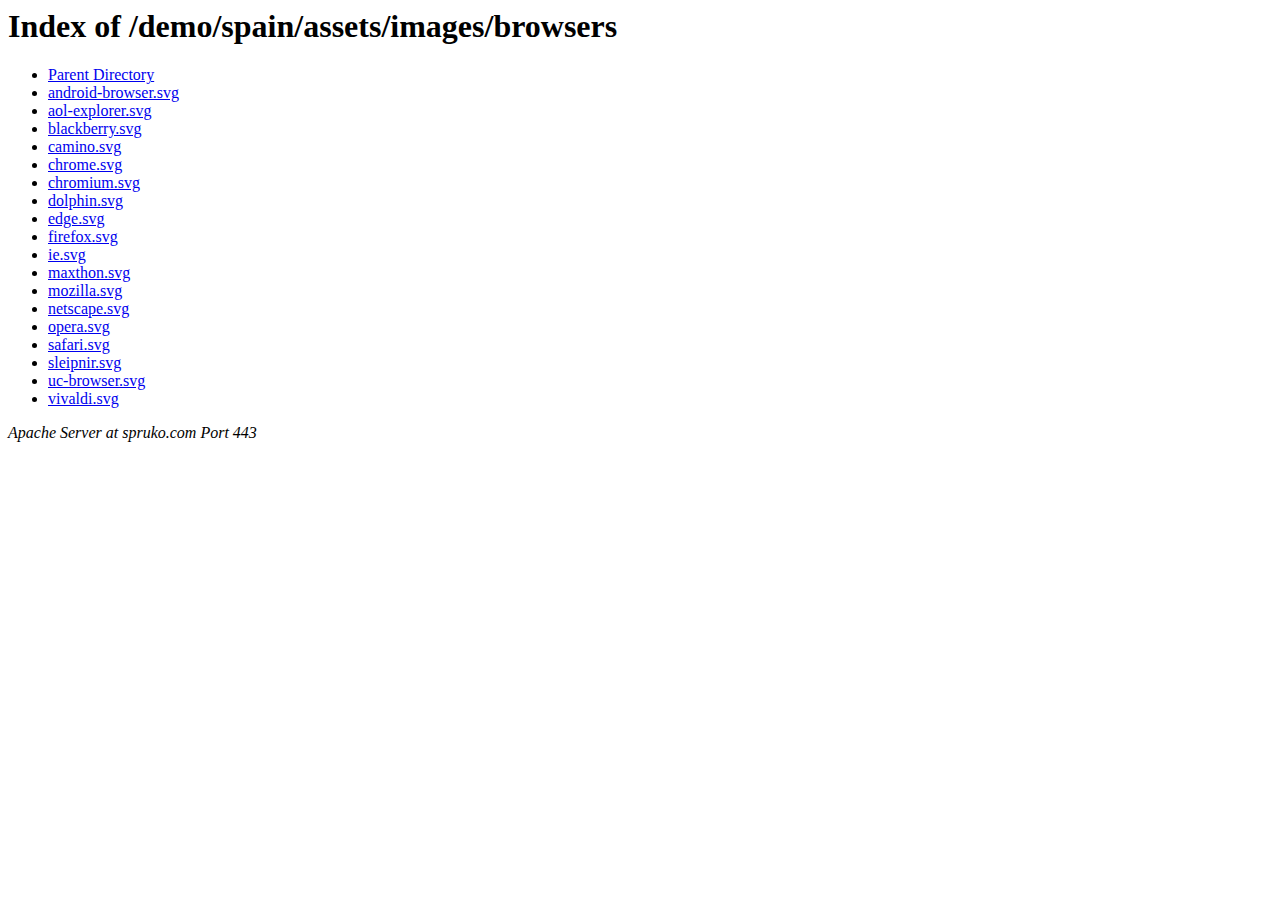
<file: public/assest/font/iconsvg/browsers/index.html>
<!DOCTYPE HTML PUBLIC "-//W3C//DTD HTML 3.2 Final//EN">
<html>
 
<!-- Mirrored from spruko.com/demo/spain/assets/images/browsers/ by HTTrack Website Copier/3.x [XR&CO'2014], Fri, 04 Jan 2019 15:22:01 GMT -->
<!-- Added by HTTrack --><meta http-equiv="content-type" content="text/html;charset=ISO-8859-1" /><!-- /Added by HTTrack -->
<head>
  <title>Index of /demo/spain/assets/images/browsers</title>
 </head>
 <body>
<h1>Index of /demo/spain/assets/images/browsers</h1>
<ul><li><a href="../index.html"> Parent Directory</a></li>
<li><a href="android-browser.svg"> android-browser.svg</a></li>
<li><a href="aol-explorer.svg"> aol-explorer.svg</a></li>
<li><a href="blackberry.svg"> blackberry.svg</a></li>
<li><a href="camino.svg"> camino.svg</a></li>
<li><a href="chrome.svg"> chrome.svg</a></li>
<li><a href="chromium.svg"> chromium.svg</a></li>
<li><a href="dolphin.svg"> dolphin.svg</a></li>
<li><a href="edge.svg"> edge.svg</a></li>
<li><a href="firefox.svg"> firefox.svg</a></li>
<li><a href="ie.svg"> ie.svg</a></li>
<li><a href="maxthon.svg"> maxthon.svg</a></li>
<li><a href="mozilla.svg"> mozilla.svg</a></li>
<li><a href="netscape.svg"> netscape.svg</a></li>
<li><a href="opera.svg"> opera.svg</a></li>
<li><a href="safari.svg"> safari.svg</a></li>
<li><a href="sleipnir.svg"> sleipnir.svg</a></li>
<li><a href="uc-browser.svg"> uc-browser.svg</a></li>
<li><a href="vivaldi.svg"> vivaldi.svg</a></li>
</ul>
<address>Apache Server at spruko.com Port 443</address>
</body>
<!-- Mirrored from spruko.com/demo/spain/assets/images/browsers/ by HTTrack Website Copier/3.x [XR&CO'2014], Fri, 04 Jan 2019 15:22:07 GMT -->
</html>
</file>
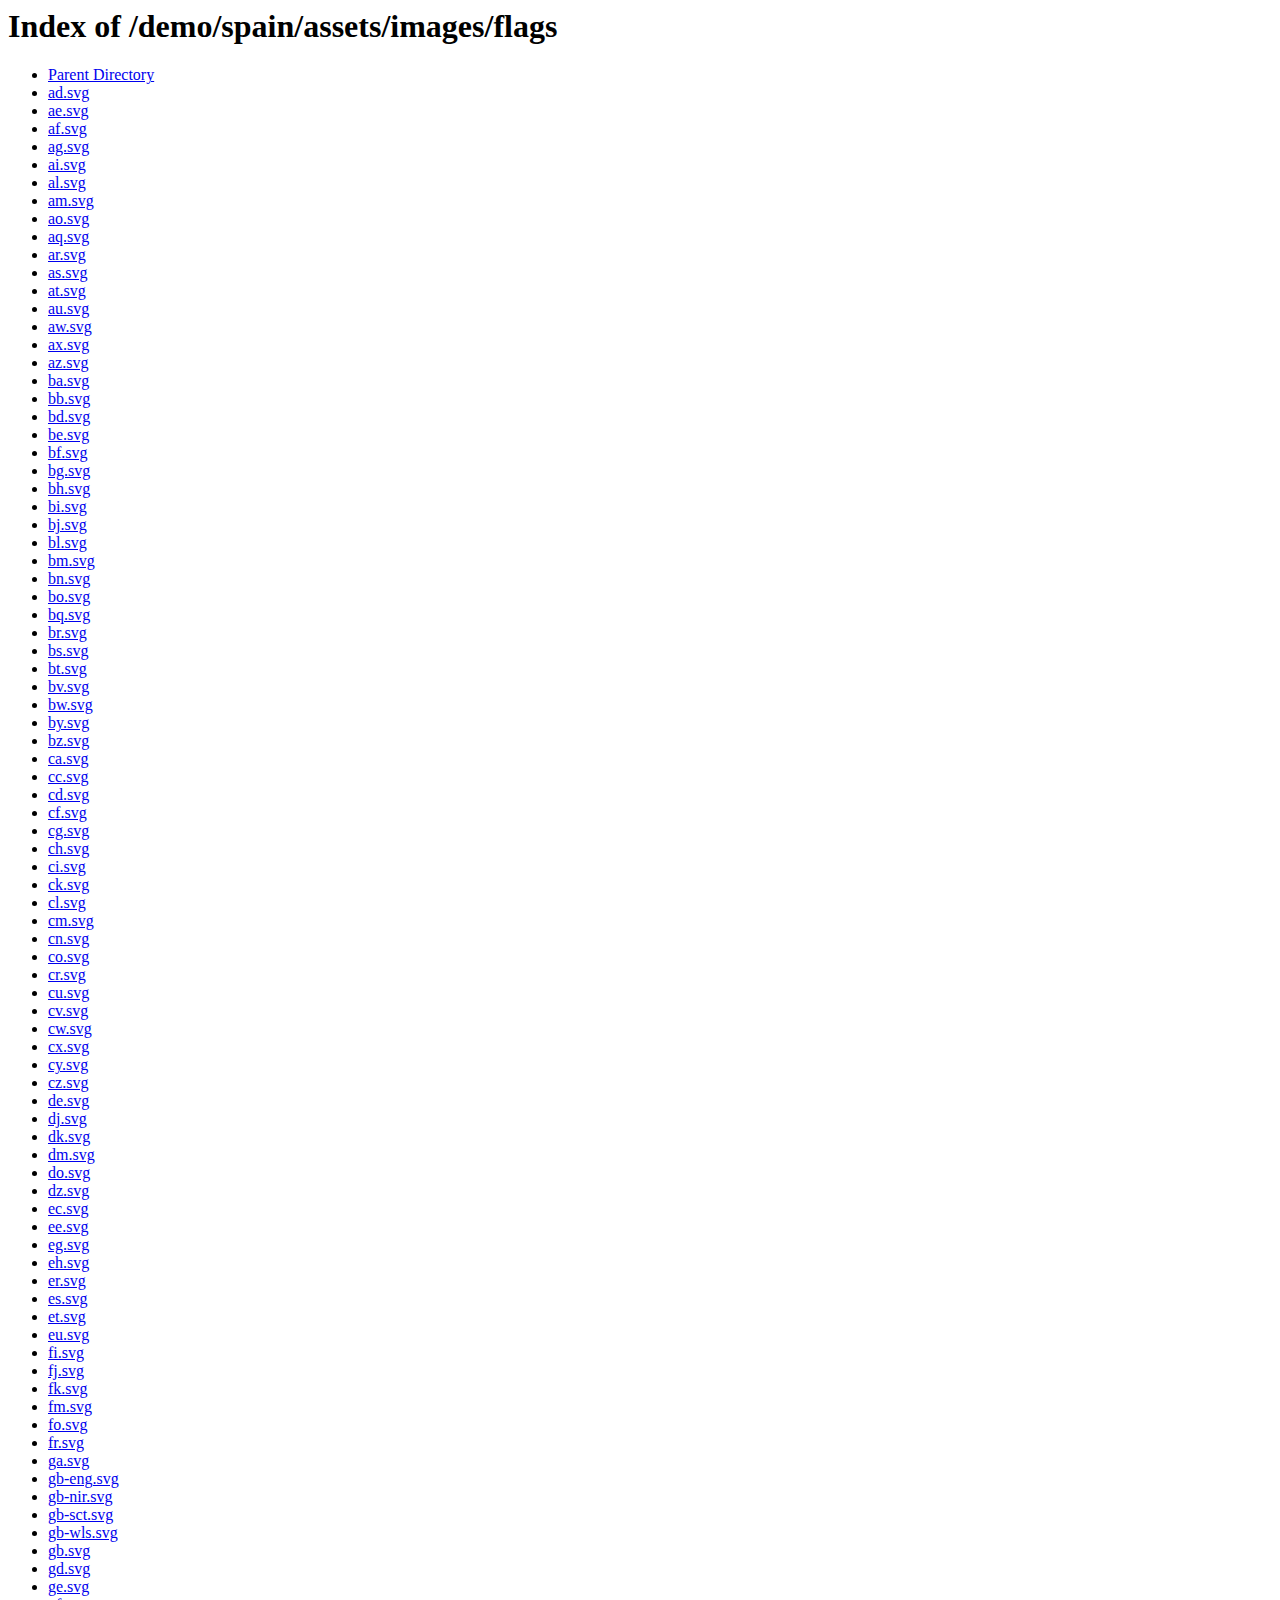
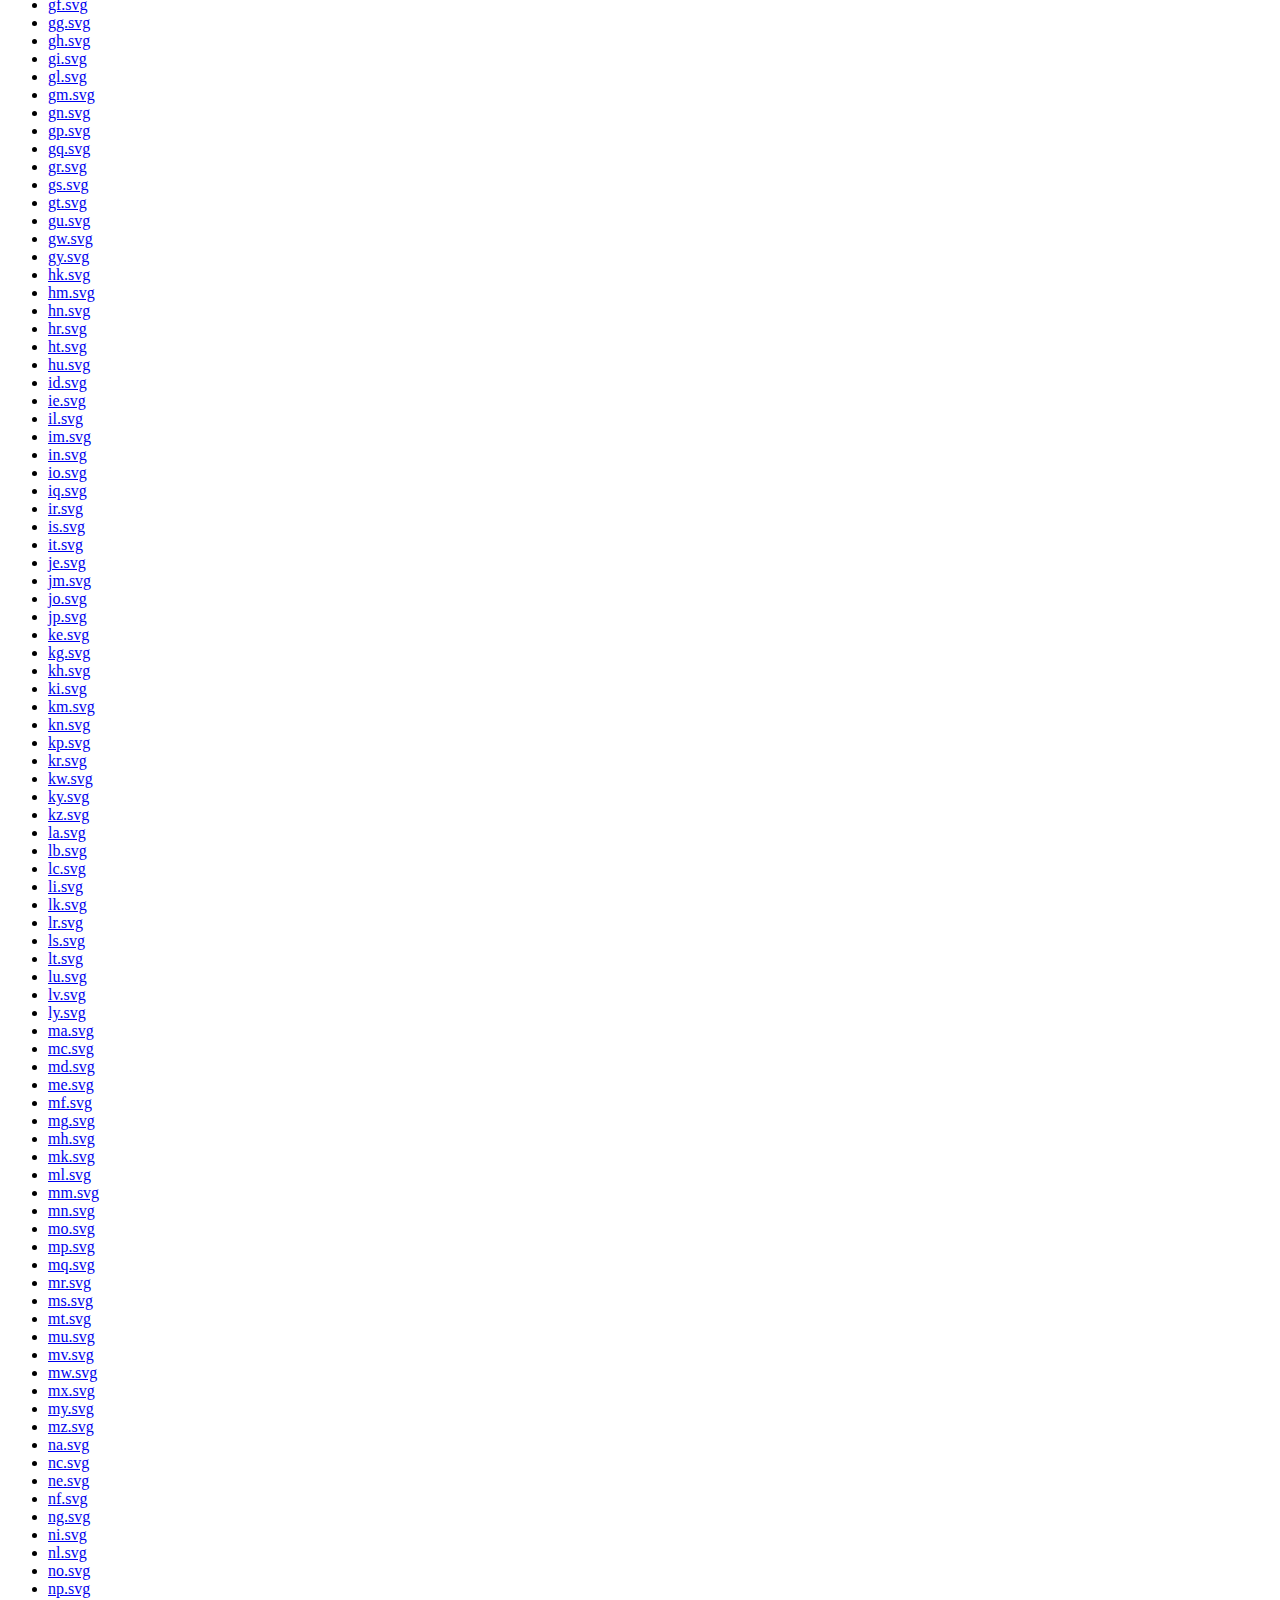
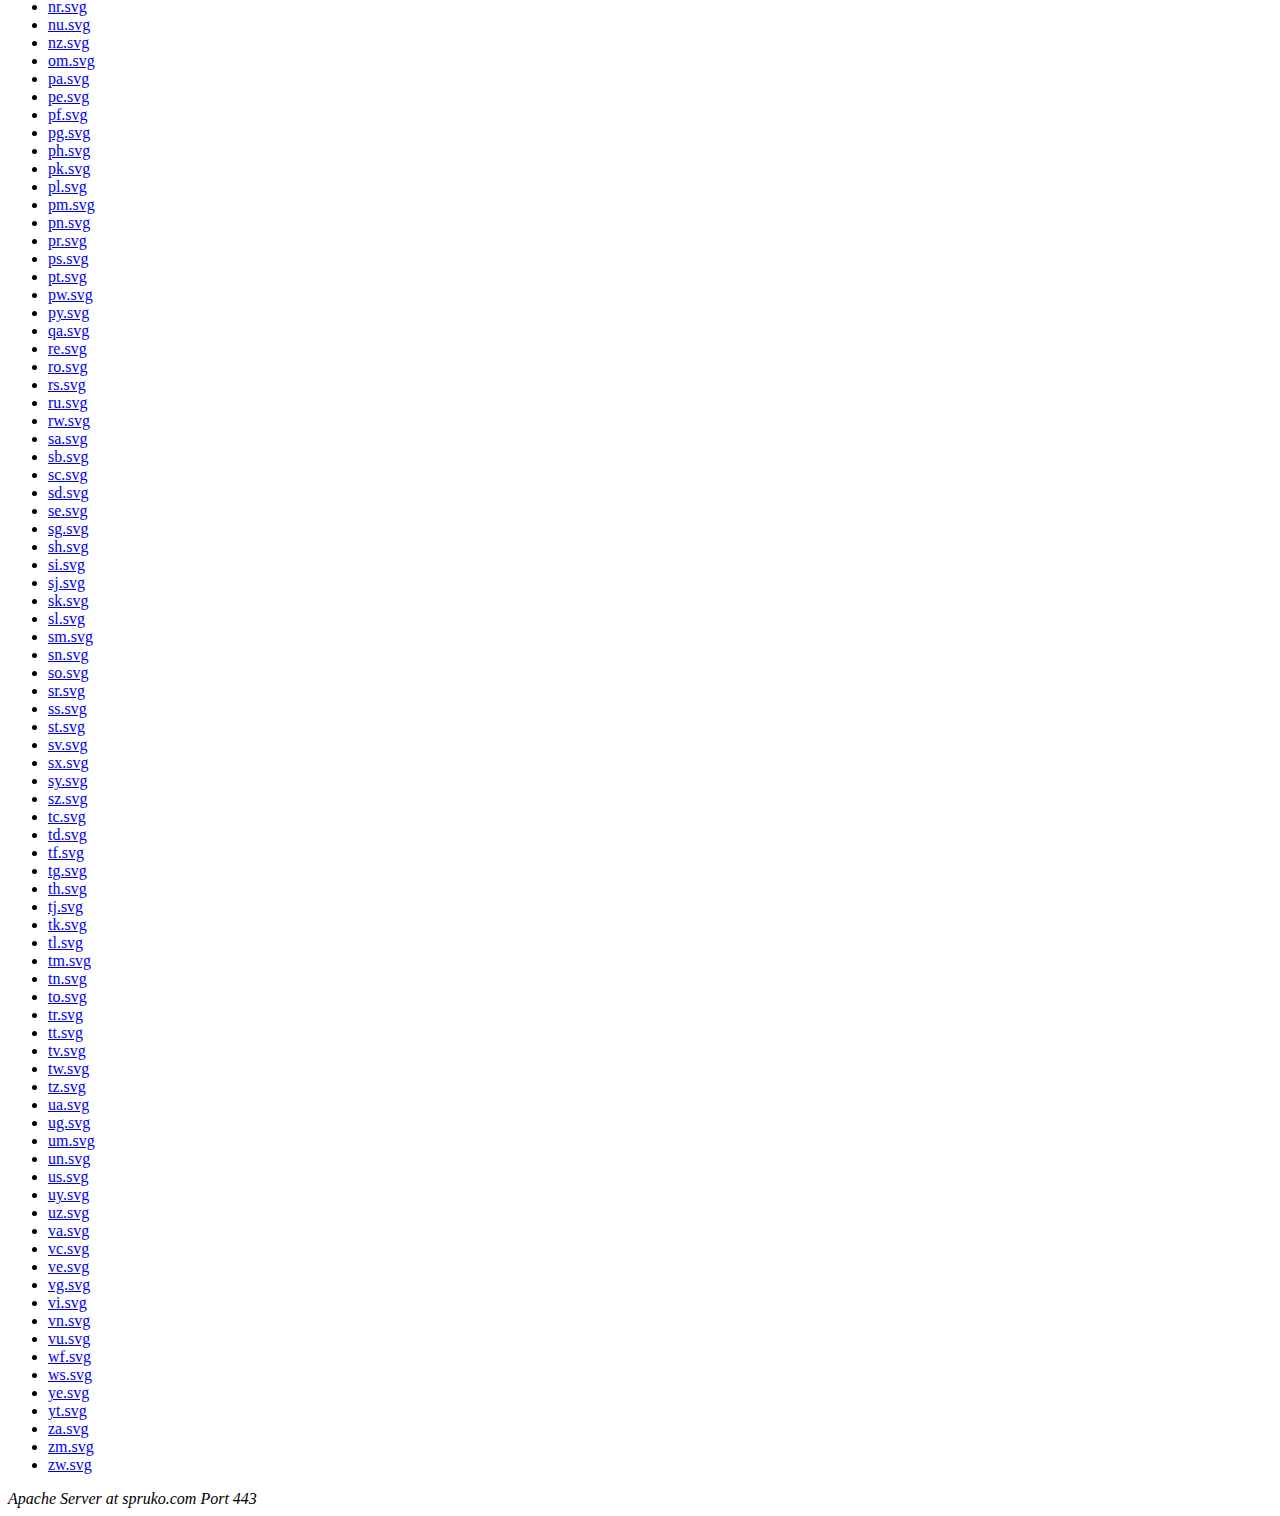
<file: public/assest/font/iconsvg/flags/index.html>
<!DOCTYPE HTML PUBLIC "-//W3C//DTD HTML 3.2 Final//EN">
<html>
 
<!-- Mirrored from spruko.com/demo/spain/assets/images/flags/ by HTTrack Website Copier/3.x [XR&CO'2014], Fri, 04 Jan 2019 15:22:11 GMT -->
<!-- Added by HTTrack --><meta http-equiv="content-type" content="text/html;charset=ISO-8859-1" /><!-- /Added by HTTrack -->
<head>
  <title>Index of /demo/spain/assets/images/flags</title>
 </head>
 <body>
<h1>Index of /demo/spain/assets/images/flags</h1>
<ul><li><a href="../index.html"> Parent Directory</a></li>
<li><a href="ad.svg"> ad.svg</a></li>
<li><a href="ae.svg"> ae.svg</a></li>
<li><a href="af.svg"> af.svg</a></li>
<li><a href="ag.svg"> ag.svg</a></li>
<li><a href="ai.svg"> ai.svg</a></li>
<li><a href="al.svg"> al.svg</a></li>
<li><a href="am.svg"> am.svg</a></li>
<li><a href="ao.svg"> ao.svg</a></li>
<li><a href="aq.svg"> aq.svg</a></li>
<li><a href="ar.svg"> ar.svg</a></li>
<li><a href="as.svg"> as.svg</a></li>
<li><a href="at.svg"> at.svg</a></li>
<li><a href="au.svg"> au.svg</a></li>
<li><a href="aw.svg"> aw.svg</a></li>
<li><a href="ax.svg"> ax.svg</a></li>
<li><a href="az.svg"> az.svg</a></li>
<li><a href="ba.svg"> ba.svg</a></li>
<li><a href="bb.svg"> bb.svg</a></li>
<li><a href="bd.svg"> bd.svg</a></li>
<li><a href="be.svg"> be.svg</a></li>
<li><a href="bf.svg"> bf.svg</a></li>
<li><a href="bg.svg"> bg.svg</a></li>
<li><a href="bh.svg"> bh.svg</a></li>
<li><a href="bi.svg"> bi.svg</a></li>
<li><a href="bj.svg"> bj.svg</a></li>
<li><a href="bl.svg"> bl.svg</a></li>
<li><a href="bm.svg"> bm.svg</a></li>
<li><a href="bn.svg"> bn.svg</a></li>
<li><a href="bo.svg"> bo.svg</a></li>
<li><a href="bq.svg"> bq.svg</a></li>
<li><a href="br.svg"> br.svg</a></li>
<li><a href="bs.svg"> bs.svg</a></li>
<li><a href="bt.svg"> bt.svg</a></li>
<li><a href="bv.svg"> bv.svg</a></li>
<li><a href="bw.svg"> bw.svg</a></li>
<li><a href="by.svg"> by.svg</a></li>
<li><a href="bz.svg"> bz.svg</a></li>
<li><a href="ca.svg"> ca.svg</a></li>
<li><a href="cc.svg"> cc.svg</a></li>
<li><a href="cd.svg"> cd.svg</a></li>
<li><a href="cf.svg"> cf.svg</a></li>
<li><a href="cg.svg"> cg.svg</a></li>
<li><a href="ch.svg"> ch.svg</a></li>
<li><a href="ci.svg"> ci.svg</a></li>
<li><a href="ck.svg"> ck.svg</a></li>
<li><a href="cl.svg"> cl.svg</a></li>
<li><a href="cm.svg"> cm.svg</a></li>
<li><a href="cn.svg"> cn.svg</a></li>
<li><a href="co.svg"> co.svg</a></li>
<li><a href="cr.svg"> cr.svg</a></li>
<li><a href="cu.svg"> cu.svg</a></li>
<li><a href="cv.svg"> cv.svg</a></li>
<li><a href="cw.svg"> cw.svg</a></li>
<li><a href="cx.svg"> cx.svg</a></li>
<li><a href="cy.svg"> cy.svg</a></li>
<li><a href="cz.svg"> cz.svg</a></li>
<li><a href="de.svg"> de.svg</a></li>
<li><a href="dj.svg"> dj.svg</a></li>
<li><a href="dk.svg"> dk.svg</a></li>
<li><a href="dm.svg"> dm.svg</a></li>
<li><a href="do.svg"> do.svg</a></li>
<li><a href="dz.svg"> dz.svg</a></li>
<li><a href="ec.svg"> ec.svg</a></li>
<li><a href="ee.svg"> ee.svg</a></li>
<li><a href="eg.svg"> eg.svg</a></li>
<li><a href="eh.svg"> eh.svg</a></li>
<li><a href="er.svg"> er.svg</a></li>
<li><a href="es.svg"> es.svg</a></li>
<li><a href="et.svg"> et.svg</a></li>
<li><a href="eu.svg"> eu.svg</a></li>
<li><a href="fi.svg"> fi.svg</a></li>
<li><a href="fj.svg"> fj.svg</a></li>
<li><a href="fk.svg"> fk.svg</a></li>
<li><a href="fm.svg"> fm.svg</a></li>
<li><a href="fo.svg"> fo.svg</a></li>
<li><a href="fr.svg"> fr.svg</a></li>
<li><a href="ga.svg"> ga.svg</a></li>
<li><a href="gb-eng.svg"> gb-eng.svg</a></li>
<li><a href="gb-nir.svg"> gb-nir.svg</a></li>
<li><a href="gb-sct.svg"> gb-sct.svg</a></li>
<li><a href="gb-wls.svg"> gb-wls.svg</a></li>
<li><a href="gb.svg"> gb.svg</a></li>
<li><a href="gd.svg"> gd.svg</a></li>
<li><a href="ge.svg"> ge.svg</a></li>
<li><a href="gf.svg"> gf.svg</a></li>
<li><a href="gg.svg"> gg.svg</a></li>
<li><a href="gh.svg"> gh.svg</a></li>
<li><a href="gi.svg"> gi.svg</a></li>
<li><a href="gl.svg"> gl.svg</a></li>
<li><a href="gm.svg"> gm.svg</a></li>
<li><a href="gn.svg"> gn.svg</a></li>
<li><a href="gp.svg"> gp.svg</a></li>
<li><a href="gq.svg"> gq.svg</a></li>
<li><a href="gr.svg"> gr.svg</a></li>
<li><a href="gs.svg"> gs.svg</a></li>
<li><a href="gt.svg"> gt.svg</a></li>
<li><a href="gu.svg"> gu.svg</a></li>
<li><a href="gw.svg"> gw.svg</a></li>
<li><a href="gy.svg"> gy.svg</a></li>
<li><a href="hk.svg"> hk.svg</a></li>
<li><a href="hm.svg"> hm.svg</a></li>
<li><a href="hn.svg"> hn.svg</a></li>
<li><a href="hr.svg"> hr.svg</a></li>
<li><a href="ht.svg"> ht.svg</a></li>
<li><a href="hu.svg"> hu.svg</a></li>
<li><a href="id.svg"> id.svg</a></li>
<li><a href="ie.svg"> ie.svg</a></li>
<li><a href="il.svg"> il.svg</a></li>
<li><a href="im.svg"> im.svg</a></li>
<li><a href="in.svg"> in.svg</a></li>
<li><a href="io.svg"> io.svg</a></li>
<li><a href="iq.svg"> iq.svg</a></li>
<li><a href="ir.svg"> ir.svg</a></li>
<li><a href="is.svg"> is.svg</a></li>
<li><a href="it.svg"> it.svg</a></li>
<li><a href="je.svg"> je.svg</a></li>
<li><a href="jm.svg"> jm.svg</a></li>
<li><a href="jo.svg"> jo.svg</a></li>
<li><a href="jp.svg"> jp.svg</a></li>
<li><a href="ke.svg"> ke.svg</a></li>
<li><a href="kg.svg"> kg.svg</a></li>
<li><a href="kh.svg"> kh.svg</a></li>
<li><a href="ki.svg"> ki.svg</a></li>
<li><a href="km.svg"> km.svg</a></li>
<li><a href="kn.svg"> kn.svg</a></li>
<li><a href="kp.svg"> kp.svg</a></li>
<li><a href="kr.svg"> kr.svg</a></li>
<li><a href="kw.svg"> kw.svg</a></li>
<li><a href="ky.svg"> ky.svg</a></li>
<li><a href="kz.svg"> kz.svg</a></li>
<li><a href="la.svg"> la.svg</a></li>
<li><a href="lb.svg"> lb.svg</a></li>
<li><a href="lc.svg"> lc.svg</a></li>
<li><a href="li.svg"> li.svg</a></li>
<li><a href="lk.svg"> lk.svg</a></li>
<li><a href="lr.svg"> lr.svg</a></li>
<li><a href="ls.svg"> ls.svg</a></li>
<li><a href="lt.svg"> lt.svg</a></li>
<li><a href="lu.svg"> lu.svg</a></li>
<li><a href="lv.svg"> lv.svg</a></li>
<li><a href="ly.svg"> ly.svg</a></li>
<li><a href="ma.svg"> ma.svg</a></li>
<li><a href="mc.svg"> mc.svg</a></li>
<li><a href="md.svg"> md.svg</a></li>
<li><a href="me.svg"> me.svg</a></li>
<li><a href="mf.svg"> mf.svg</a></li>
<li><a href="mg.svg"> mg.svg</a></li>
<li><a href="mh.svg"> mh.svg</a></li>
<li><a href="mk.svg"> mk.svg</a></li>
<li><a href="ml.svg"> ml.svg</a></li>
<li><a href="mm.svg"> mm.svg</a></li>
<li><a href="mn.svg"> mn.svg</a></li>
<li><a href="mo.svg"> mo.svg</a></li>
<li><a href="mp.svg"> mp.svg</a></li>
<li><a href="mq.svg"> mq.svg</a></li>
<li><a href="mr.svg"> mr.svg</a></li>
<li><a href="ms.svg"> ms.svg</a></li>
<li><a href="mt.svg"> mt.svg</a></li>
<li><a href="mu.svg"> mu.svg</a></li>
<li><a href="mv.svg"> mv.svg</a></li>
<li><a href="mw.svg"> mw.svg</a></li>
<li><a href="mx.svg"> mx.svg</a></li>
<li><a href="my.svg"> my.svg</a></li>
<li><a href="mz.svg"> mz.svg</a></li>
<li><a href="na.svg"> na.svg</a></li>
<li><a href="nc.svg"> nc.svg</a></li>
<li><a href="ne.svg"> ne.svg</a></li>
<li><a href="nf.svg"> nf.svg</a></li>
<li><a href="ng.svg"> ng.svg</a></li>
<li><a href="ni.svg"> ni.svg</a></li>
<li><a href="nl.svg"> nl.svg</a></li>
<li><a href="no.svg"> no.svg</a></li>
<li><a href="np.svg"> np.svg</a></li>
<li><a href="nr.svg"> nr.svg</a></li>
<li><a href="nu.svg"> nu.svg</a></li>
<li><a href="nz.svg"> nz.svg</a></li>
<li><a href="om.svg"> om.svg</a></li>
<li><a href="pa.svg"> pa.svg</a></li>
<li><a href="pe.svg"> pe.svg</a></li>
<li><a href="pf.svg"> pf.svg</a></li>
<li><a href="pg.svg"> pg.svg</a></li>
<li><a href="ph.svg"> ph.svg</a></li>
<li><a href="pk.svg"> pk.svg</a></li>
<li><a href="pl.svg"> pl.svg</a></li>
<li><a href="pm.svg"> pm.svg</a></li>
<li><a href="pn.svg"> pn.svg</a></li>
<li><a href="pr.svg"> pr.svg</a></li>
<li><a href="ps.svg"> ps.svg</a></li>
<li><a href="pt.svg"> pt.svg</a></li>
<li><a href="pw.svg"> pw.svg</a></li>
<li><a href="py.svg"> py.svg</a></li>
<li><a href="qa.svg"> qa.svg</a></li>
<li><a href="re.svg"> re.svg</a></li>
<li><a href="ro.svg"> ro.svg</a></li>
<li><a href="rs.svg"> rs.svg</a></li>
<li><a href="ru.svg"> ru.svg</a></li>
<li><a href="rw.svg"> rw.svg</a></li>
<li><a href="sa.svg"> sa.svg</a></li>
<li><a href="sb.svg"> sb.svg</a></li>
<li><a href="sc.svg"> sc.svg</a></li>
<li><a href="sd.svg"> sd.svg</a></li>
<li><a href="se.svg"> se.svg</a></li>
<li><a href="sg.svg"> sg.svg</a></li>
<li><a href="sh.svg"> sh.svg</a></li>
<li><a href="si.svg"> si.svg</a></li>
<li><a href="sj.svg"> sj.svg</a></li>
<li><a href="sk.svg"> sk.svg</a></li>
<li><a href="sl.svg"> sl.svg</a></li>
<li><a href="sm.svg"> sm.svg</a></li>
<li><a href="sn.svg"> sn.svg</a></li>
<li><a href="so.svg"> so.svg</a></li>
<li><a href="sr.svg"> sr.svg</a></li>
<li><a href="ss.svg"> ss.svg</a></li>
<li><a href="st.svg"> st.svg</a></li>
<li><a href="sv.svg"> sv.svg</a></li>
<li><a href="sx.svg"> sx.svg</a></li>
<li><a href="sy.svg"> sy.svg</a></li>
<li><a href="sz.svg"> sz.svg</a></li>
<li><a href="tc.svg"> tc.svg</a></li>
<li><a href="td.svg"> td.svg</a></li>
<li><a href="tf.svg"> tf.svg</a></li>
<li><a href="tg.svg"> tg.svg</a></li>
<li><a href="th.svg"> th.svg</a></li>
<li><a href="tj.svg"> tj.svg</a></li>
<li><a href="tk.svg"> tk.svg</a></li>
<li><a href="tl.svg"> tl.svg</a></li>
<li><a href="tm.svg"> tm.svg</a></li>
<li><a href="tn.svg"> tn.svg</a></li>
<li><a href="to.svg"> to.svg</a></li>
<li><a href="tr.svg"> tr.svg</a></li>
<li><a href="tt.svg"> tt.svg</a></li>
<li><a href="tv.svg"> tv.svg</a></li>
<li><a href="tw.svg"> tw.svg</a></li>
<li><a href="tz.svg"> tz.svg</a></li>
<li><a href="ua.svg"> ua.svg</a></li>
<li><a href="ug.svg"> ug.svg</a></li>
<li><a href="um.svg"> um.svg</a></li>
<li><a href="un.svg"> un.svg</a></li>
<li><a href="us.svg"> us.svg</a></li>
<li><a href="uy.svg"> uy.svg</a></li>
<li><a href="uz.svg"> uz.svg</a></li>
<li><a href="va.svg"> va.svg</a></li>
<li><a href="vc.svg"> vc.svg</a></li>
<li><a href="ve.svg"> ve.svg</a></li>
<li><a href="vg.svg"> vg.svg</a></li>
<li><a href="vi.svg"> vi.svg</a></li>
<li><a href="vn.svg"> vn.svg</a></li>
<li><a href="vu.svg"> vu.svg</a></li>
<li><a href="wf.svg"> wf.svg</a></li>
<li><a href="ws.svg"> ws.svg</a></li>
<li><a href="ye.svg"> ye.svg</a></li>
<li><a href="yt.svg"> yt.svg</a></li>
<li><a href="za.svg"> za.svg</a></li>
<li><a href="zm.svg"> zm.svg</a></li>
<li><a href="zw.svg"> zw.svg</a></li>
</ul>
<address>Apache Server at spruko.com Port 443</address>
</body>
<!-- Mirrored from spruko.com/demo/spain/assets/images/flags/ by HTTrack Website Copier/3.x [XR&CO'2014], Fri, 04 Jan 2019 15:23:17 GMT -->
</html>
</file>
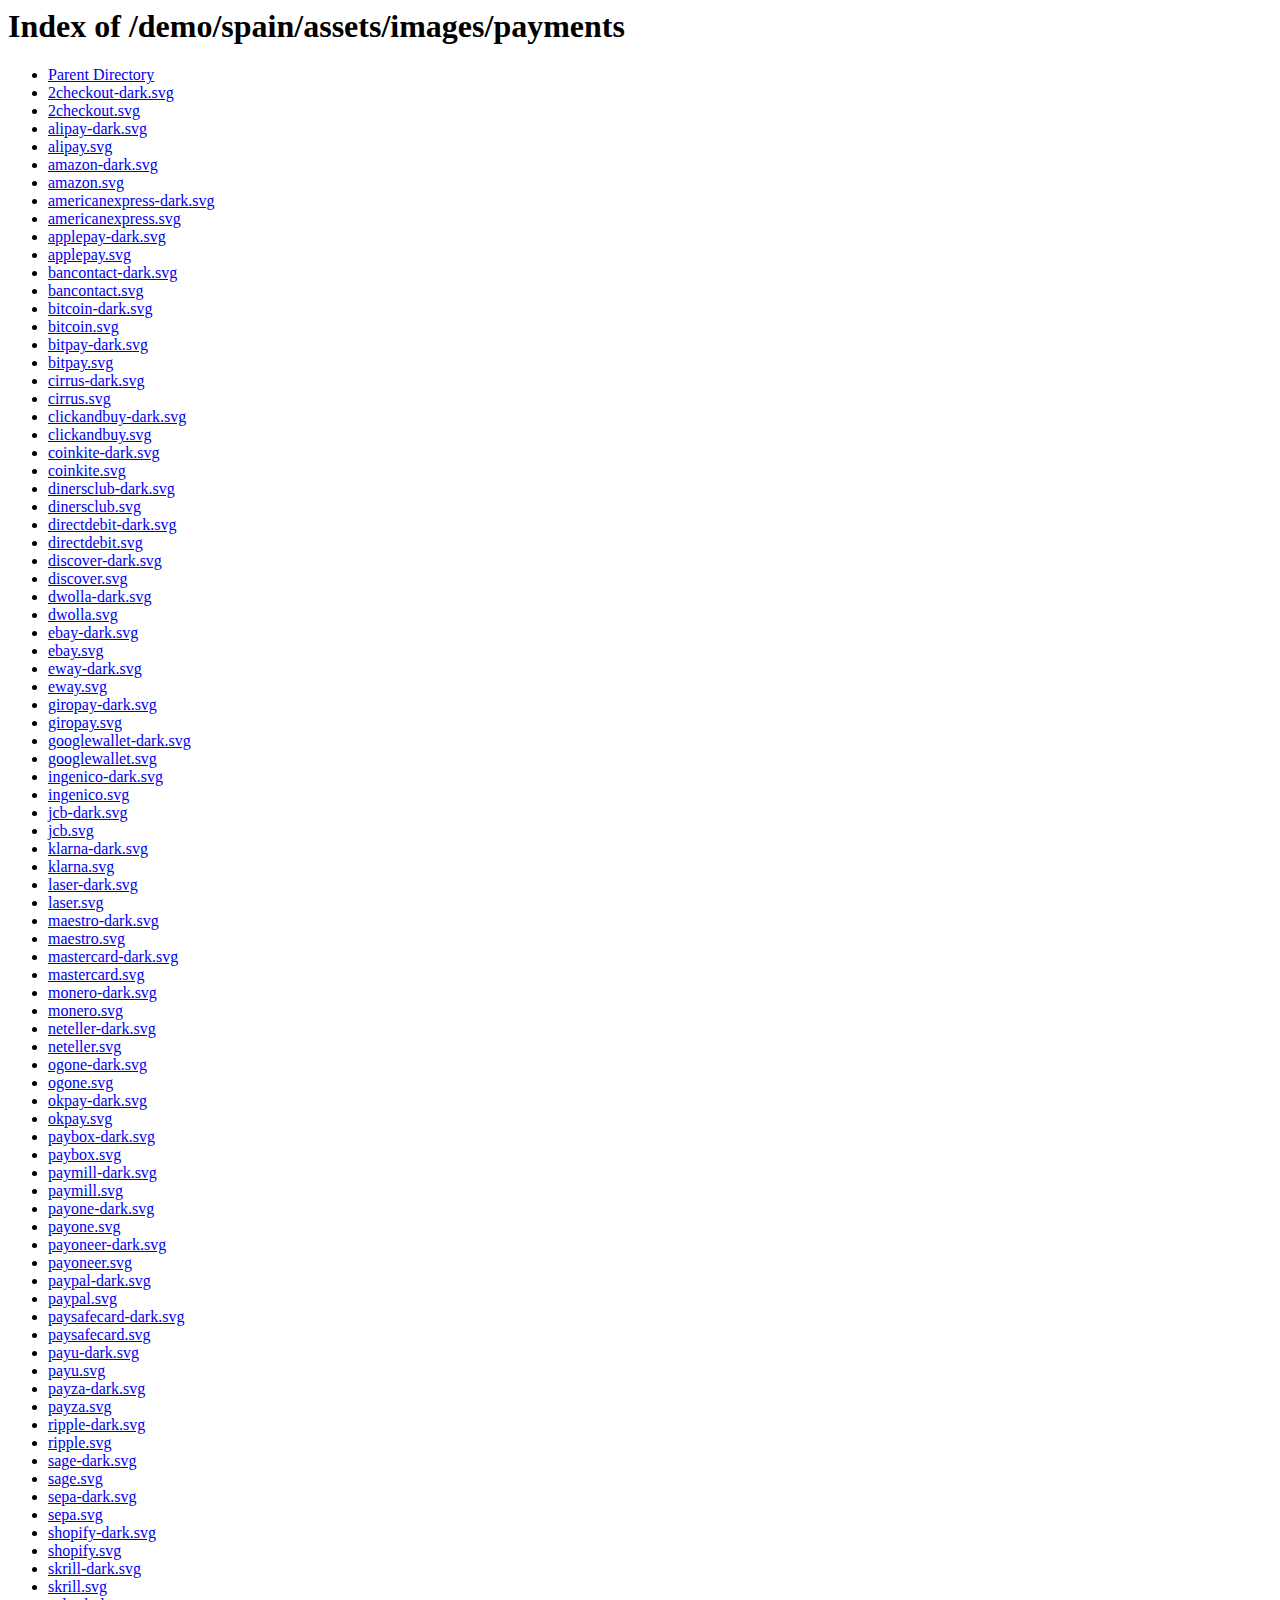
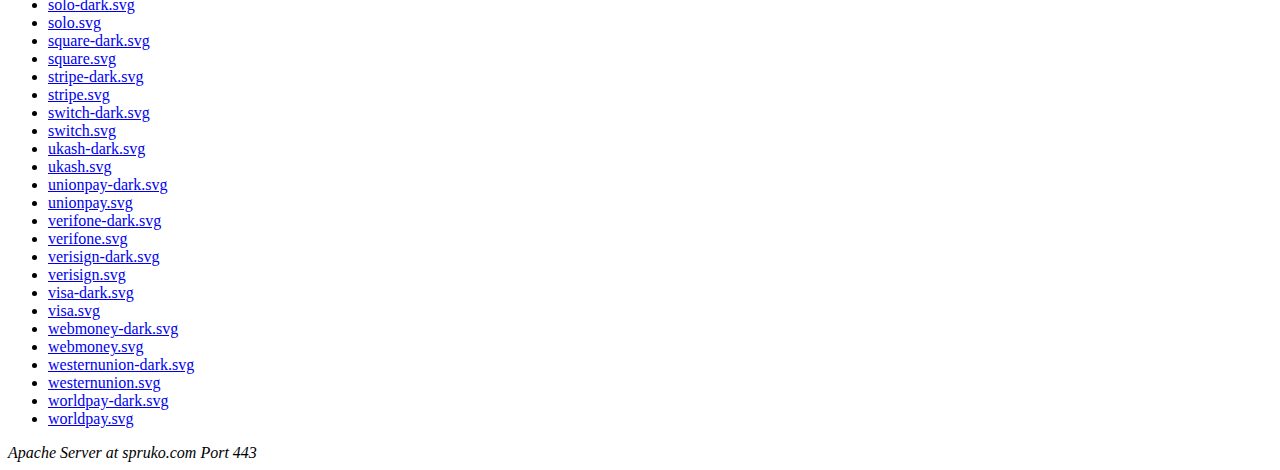
<file: public/assest/font/iconsvg/payments/index.html>
<!DOCTYPE HTML PUBLIC "-//W3C//DTD HTML 3.2 Final//EN">
<html>
 
<!-- Mirrored from spruko.com/demo/spain/assets/images/payments/ by HTTrack Website Copier/3.x [XR&CO'2014], Fri, 04 Jan 2019 15:23:19 GMT -->
<!-- Added by HTTrack --><meta http-equiv="content-type" content="text/html;charset=ISO-8859-1" /><!-- /Added by HTTrack -->
<head>
  <title>Index of /demo/spain/assets/images/payments</title>
 </head>
 <body>
<h1>Index of /demo/spain/assets/images/payments</h1>
<ul><li><a href="../index.html"> Parent Directory</a></li>
<li><a href="2checkout-dark.svg"> 2checkout-dark.svg</a></li>
<li><a href="2checkout.svg"> 2checkout.svg</a></li>
<li><a href="alipay-dark.svg"> alipay-dark.svg</a></li>
<li><a href="alipay.svg"> alipay.svg</a></li>
<li><a href="amazon-dark.svg"> amazon-dark.svg</a></li>
<li><a href="amazon.svg"> amazon.svg</a></li>
<li><a href="americanexpress-dark.svg"> americanexpress-dark.svg</a></li>
<li><a href="americanexpress.svg"> americanexpress.svg</a></li>
<li><a href="applepay-dark.svg"> applepay-dark.svg</a></li>
<li><a href="applepay.svg"> applepay.svg</a></li>
<li><a href="bancontact-dark.svg"> bancontact-dark.svg</a></li>
<li><a href="bancontact.svg"> bancontact.svg</a></li>
<li><a href="bitcoin-dark.svg"> bitcoin-dark.svg</a></li>
<li><a href="bitcoin.svg"> bitcoin.svg</a></li>
<li><a href="bitpay-dark.svg"> bitpay-dark.svg</a></li>
<li><a href="bitpay.svg"> bitpay.svg</a></li>
<li><a href="cirrus-dark.svg"> cirrus-dark.svg</a></li>
<li><a href="cirrus.svg"> cirrus.svg</a></li>
<li><a href="clickandbuy-dark.svg"> clickandbuy-dark.svg</a></li>
<li><a href="clickandbuy.svg"> clickandbuy.svg</a></li>
<li><a href="coinkite-dark.svg"> coinkite-dark.svg</a></li>
<li><a href="coinkite.svg"> coinkite.svg</a></li>
<li><a href="dinersclub-dark.svg"> dinersclub-dark.svg</a></li>
<li><a href="dinersclub.svg"> dinersclub.svg</a></li>
<li><a href="directdebit-dark.svg"> directdebit-dark.svg</a></li>
<li><a href="directdebit.svg"> directdebit.svg</a></li>
<li><a href="discover-dark.svg"> discover-dark.svg</a></li>
<li><a href="discover.svg"> discover.svg</a></li>
<li><a href="dwolla-dark.svg"> dwolla-dark.svg</a></li>
<li><a href="dwolla.svg"> dwolla.svg</a></li>
<li><a href="ebay-dark.svg"> ebay-dark.svg</a></li>
<li><a href="ebay.svg"> ebay.svg</a></li>
<li><a href="eway-dark.svg"> eway-dark.svg</a></li>
<li><a href="eway.svg"> eway.svg</a></li>
<li><a href="giropay-dark.svg"> giropay-dark.svg</a></li>
<li><a href="giropay.svg"> giropay.svg</a></li>
<li><a href="googlewallet-dark.svg"> googlewallet-dark.svg</a></li>
<li><a href="googlewallet.svg"> googlewallet.svg</a></li>
<li><a href="ingenico-dark.svg"> ingenico-dark.svg</a></li>
<li><a href="ingenico.svg"> ingenico.svg</a></li>
<li><a href="jcb-dark.svg"> jcb-dark.svg</a></li>
<li><a href="jcb.svg"> jcb.svg</a></li>
<li><a href="klarna-dark.svg"> klarna-dark.svg</a></li>
<li><a href="klarna.svg"> klarna.svg</a></li>
<li><a href="laser-dark.svg"> laser-dark.svg</a></li>
<li><a href="laser.svg"> laser.svg</a></li>
<li><a href="maestro-dark.svg"> maestro-dark.svg</a></li>
<li><a href="maestro.svg"> maestro.svg</a></li>
<li><a href="mastercard-dark.svg"> mastercard-dark.svg</a></li>
<li><a href="mastercard.svg"> mastercard.svg</a></li>
<li><a href="monero-dark.svg"> monero-dark.svg</a></li>
<li><a href="monero.svg"> monero.svg</a></li>
<li><a href="neteller-dark.svg"> neteller-dark.svg</a></li>
<li><a href="neteller.svg"> neteller.svg</a></li>
<li><a href="ogone-dark.svg"> ogone-dark.svg</a></li>
<li><a href="ogone.svg"> ogone.svg</a></li>
<li><a href="okpay-dark.svg"> okpay-dark.svg</a></li>
<li><a href="okpay.svg"> okpay.svg</a></li>
<li><a href="paybox-dark.svg"> paybox-dark.svg</a></li>
<li><a href="paybox.svg"> paybox.svg</a></li>
<li><a href="paymill-dark.svg"> paymill-dark.svg</a></li>
<li><a href="paymill.svg"> paymill.svg</a></li>
<li><a href="payone-dark.svg"> payone-dark.svg</a></li>
<li><a href="payone.svg"> payone.svg</a></li>
<li><a href="payoneer-dark.svg"> payoneer-dark.svg</a></li>
<li><a href="payoneer.svg"> payoneer.svg</a></li>
<li><a href="paypal-dark.svg"> paypal-dark.svg</a></li>
<li><a href="paypal.svg"> paypal.svg</a></li>
<li><a href="paysafecard-dark.svg"> paysafecard-dark.svg</a></li>
<li><a href="paysafecard.svg"> paysafecard.svg</a></li>
<li><a href="payu-dark.svg"> payu-dark.svg</a></li>
<li><a href="payu.svg"> payu.svg</a></li>
<li><a href="payza-dark.svg"> payza-dark.svg</a></li>
<li><a href="payza.svg"> payza.svg</a></li>
<li><a href="ripple-dark.svg"> ripple-dark.svg</a></li>
<li><a href="ripple.svg"> ripple.svg</a></li>
<li><a href="sage-dark.svg"> sage-dark.svg</a></li>
<li><a href="sage.svg"> sage.svg</a></li>
<li><a href="sepa-dark.svg"> sepa-dark.svg</a></li>
<li><a href="sepa.svg"> sepa.svg</a></li>
<li><a href="shopify-dark.svg"> shopify-dark.svg</a></li>
<li><a href="shopify.svg"> shopify.svg</a></li>
<li><a href="skrill-dark.svg"> skrill-dark.svg</a></li>
<li><a href="skrill.svg"> skrill.svg</a></li>
<li><a href="solo-dark.svg"> solo-dark.svg</a></li>
<li><a href="solo.svg"> solo.svg</a></li>
<li><a href="square-dark.svg"> square-dark.svg</a></li>
<li><a href="square.svg"> square.svg</a></li>
<li><a href="stripe-dark.svg"> stripe-dark.svg</a></li>
<li><a href="stripe.svg"> stripe.svg</a></li>
<li><a href="switch-dark.svg"> switch-dark.svg</a></li>
<li><a href="switch.svg"> switch.svg</a></li>
<li><a href="ukash-dark.svg"> ukash-dark.svg</a></li>
<li><a href="ukash.svg"> ukash.svg</a></li>
<li><a href="unionpay-dark.svg"> unionpay-dark.svg</a></li>
<li><a href="unionpay.svg"> unionpay.svg</a></li>
<li><a href="verifone-dark.svg"> verifone-dark.svg</a></li>
<li><a href="verifone.svg"> verifone.svg</a></li>
<li><a href="verisign-dark.svg"> verisign-dark.svg</a></li>
<li><a href="verisign.svg"> verisign.svg</a></li>
<li><a href="visa-dark.svg"> visa-dark.svg</a></li>
<li><a href="visa.svg"> visa.svg</a></li>
<li><a href="webmoney-dark.svg"> webmoney-dark.svg</a></li>
<li><a href="webmoney.svg"> webmoney.svg</a></li>
<li><a href="westernunion-dark.svg"> westernunion-dark.svg</a></li>
<li><a href="westernunion.svg"> westernunion.svg</a></li>
<li><a href="worldpay-dark.svg"> worldpay-dark.svg</a></li>
<li><a href="worldpay.svg"> worldpay.svg</a></li>
</ul>
<address>Apache Server at spruko.com Port 443</address>
</body>
<!-- Mirrored from spruko.com/demo/spain/assets/images/payments/ by HTTrack Website Copier/3.x [XR&CO'2014], Fri, 04 Jan 2019 15:23:55 GMT -->
</html>
</file>
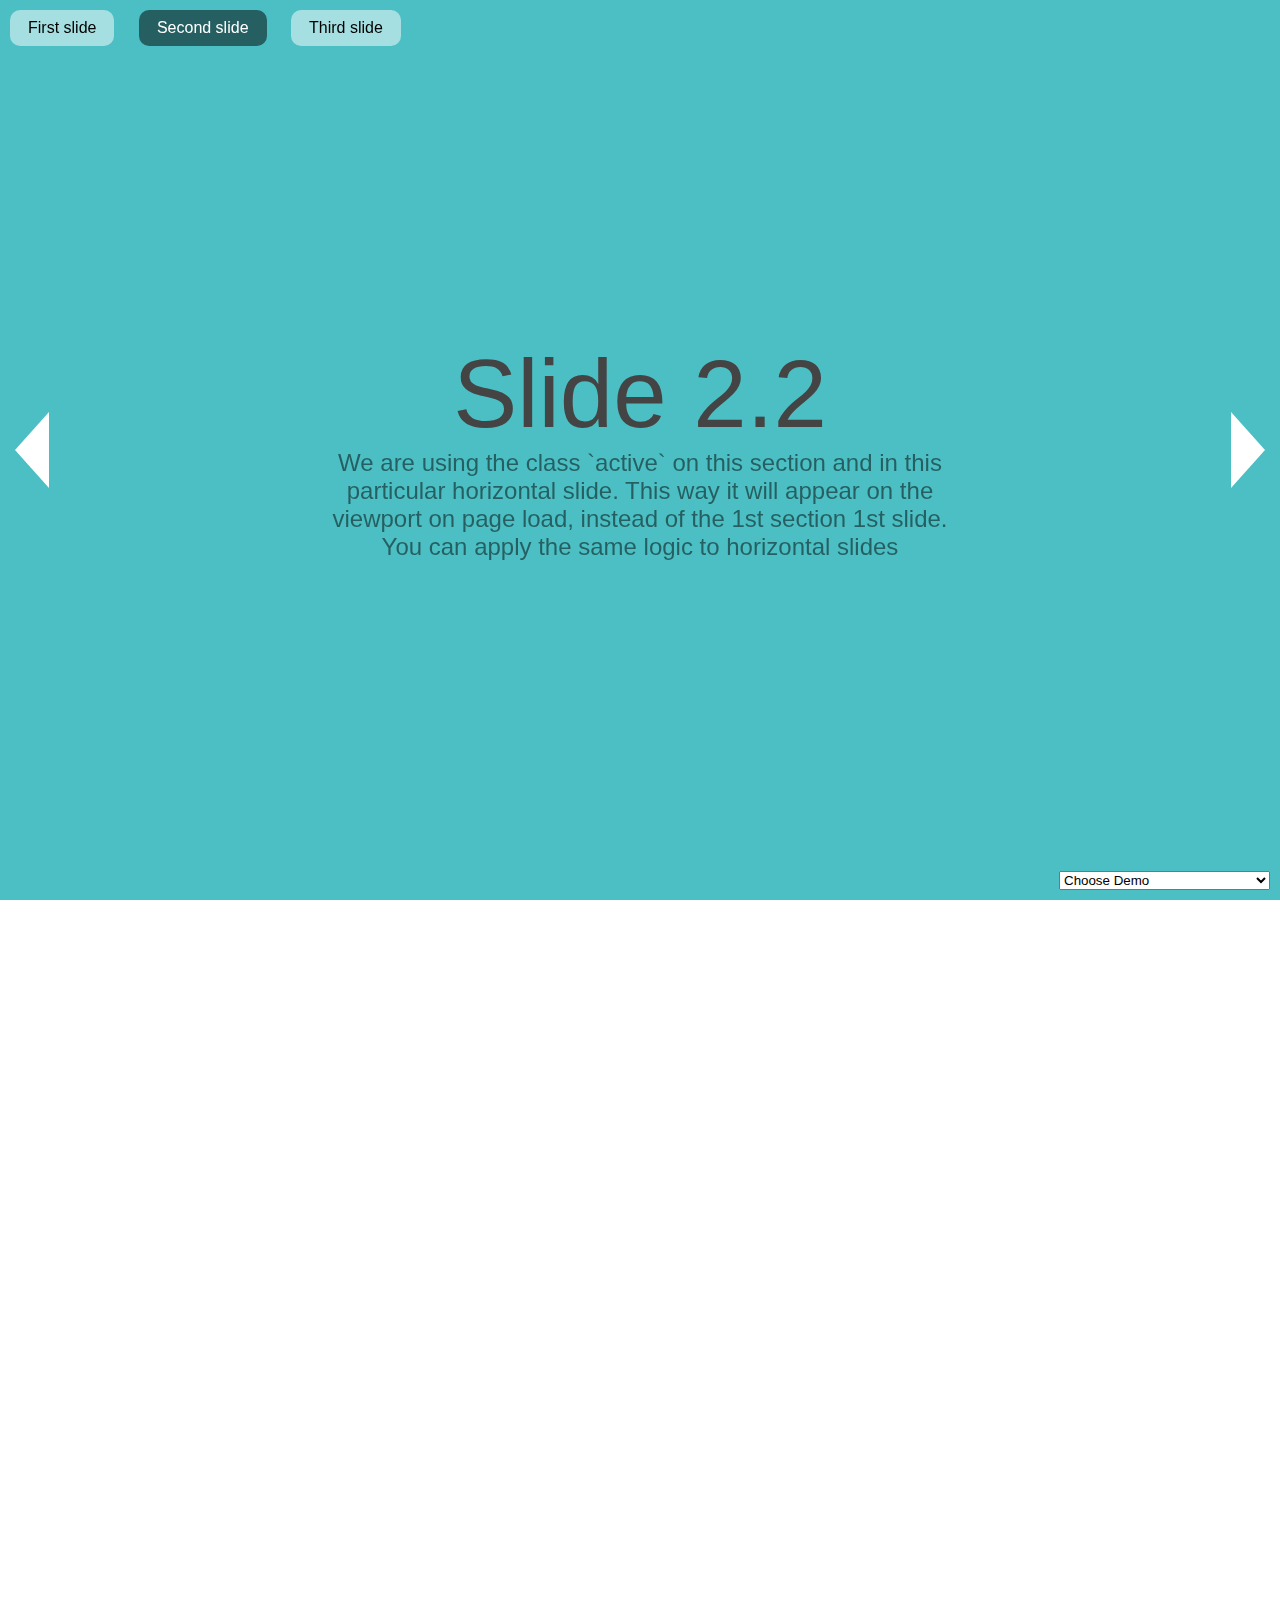
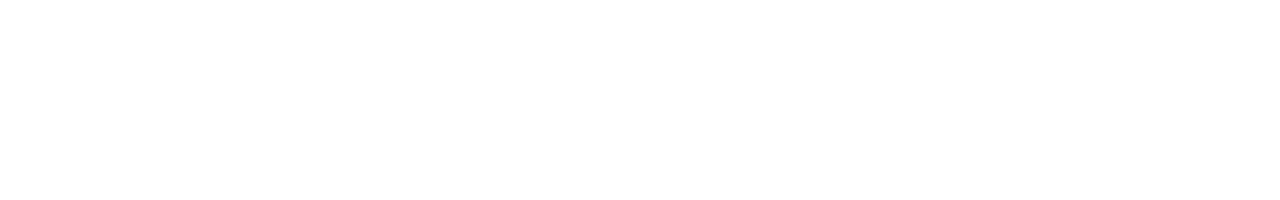
<file: resources/views/site/other/fullPage.js-master/examples/active-slide.html>
<!DOCTYPE html>
<html xmlns="http://www.w3.org/1999/xhtml">

<head>
    <meta http-equiv="Content-Type" content="text/html; charset=utf-8" />
    <title>Active Slide - fullPage.js</title>
    <meta name="author" content="Matthew Howell" />
    <meta name="description" content="fullPage continuous scrolling demo." />
    <meta name="keywords"  content="fullpage,jquery,demo,scroll,loop,continuous" />
    <meta name="Resource-type" content="Document" />


    <link rel="stylesheet" type="text/css" href="../dist/fullpage.css" />
    <link rel="stylesheet" type="text/css" href="examples.css" />

    <!--[if IE]>
        <script type="text/javascript">
             var console = { log: function() {} };
        </script>
    <![endif]-->
</head>
<body>

<ul id="menu">
    <li data-menuanchor="firstPage" class="active"><a href="#firstPage">First slide</a></li>
    <li data-menuanchor="secondPage"><a href="#secondPage">Second slide</a></li>
    <li data-menuanchor="3rdPage"><a href="#3rdPage">Third slide</a></li>
</ul>


<select id="demosMenu">
  <option selected>Choose Demo</option>
  <option id="jquery-adapter">jQuery adapter</option>
  <option id="active-slide">Active section and slide</option>
  <option id="auto-height">Auto height</option>
  <option id="autoplay-video-and-audio">Autoplay Video and Audio</option>
  <option id="backgrounds">Background images</option>
  <option id="backgrounds-fixed">Fixed fullscreen backgrounds</option>
  <option id="background-video">Background video</option>
  <option id="callbacks-v2-compatible">Callbacks version 2</option>
  <option id="callbacks-v3">Callbacks version 3</option>
  <option id="continuous-horizontal">Continuous horizontal</option>
  <option id="continuous-vertical">Continuous vertical</option>
  <option id="parallax">Parallax</option>
  <option id="css3">CSS3</option>
  <option id="drag-and-move">Drag And Move</option>
  <option id="easing">Easing</option>
  <option id="fading-effect">Fading Effect</option>
  <option id="fixed-headers">Fixed headers</option>
  <option id="gradient-backgrounds">Gradient backgrounds</option>
  <option id="interlocked-slides">Interlocked Slides</option>
  <option id="looping">Looping</option>
  <option id="methods">Methods</option>
  <option id="navigation-vertical">Vertical navigation dots</option>
  <option id="navigation-horizontal">Horizontal navigation dots</option>
  <option id="navigation-tooltips">Navigation tooltips</option>
  <option id="no-anchor">No anchor links</option>
  <option id="normal-scroll">Normal scrolling</option>
  <option id="normalScrollElements">Normal scroll elements</option>
  <option id="offset-sections">Offset sections</option>
  <option id="one-section">One single section</option>
  <option id="reset-sliders">Reset sliders</option>
  <option id="responsive-auto-height">Responsive Auto Height</option>
  <option id="responsive-height">Responsive Height</option>
  <option id="responsive-width">Responsive Width</option>
  <option id="responsive-slides">Responsive Slides</option>
  <option id="scrollBar">Scroll bar enabled</option>
  <option id="scroll-horizontally">Scroll horizontally</option>
  <option id="scrollOverflow">Scroll inside sections and slides</option>
  <option id="scrollOverflow-reset">ScrollOverflow Reset</option>
  <option id="lazy-load">Lazy load</option>
  <option id="scrolling-speed">Scrolling speed</option>
  <option id="trigger-animations">Trigger animations</option>
  <option id="vue-fullpage">Vue-fullpage component</option>
</select>

<div id="fullpage">
    <div class="section " id="section0">
        <h1>Section 1</h1>
    </div>
    <div class="section active" id="section1">
        <div class="slide" id="slide1">
            <div class="intro">
                <h1>Slide 2.1</h1>
                <iframe data-src="auto-height.html"></iframe>
            </div>
        </div>
        <div class="slide active" id="slide2">
            <div class="intro">
                <h1>Slide 2.2</h1>
                <p>
                    We are using the class `active` on this section and in this particular horizontal slide. This way it will appear on the viewport on page load, instead of the 1st section 1st slide.
                </p>
                <p>You can apply the same logic to horizontal slides</p>
            </div>
        </div>
        <div class="slide" id="slide3">
            <h1>Slide 2.3</h1>
        </div>

    </div>
    <div class="section" id="section2">
        <div class="intro">
            <h1>Section 3</h1>
        </div>
    </div>
</div>

<script type="text/javascript" src="../dist/fullpage.js"></script>
<script type="text/javascript" src="examples.js"></script>
<script type="text/javascript">
    var myFullpage = new fullpage('#fullpage', {
        sectionsColor: ['#1bbc9b', '#4BBFC3', '#7BAABE', 'whitesmoke', '#ccddff'],
        anchors: ['firstPage', 'secondPage', '3rdPage', '4thpage', 'lastPage'],
        menu: '#menu',
        lazyLoad: true
    });
</script>

</body>
</html>
</file>
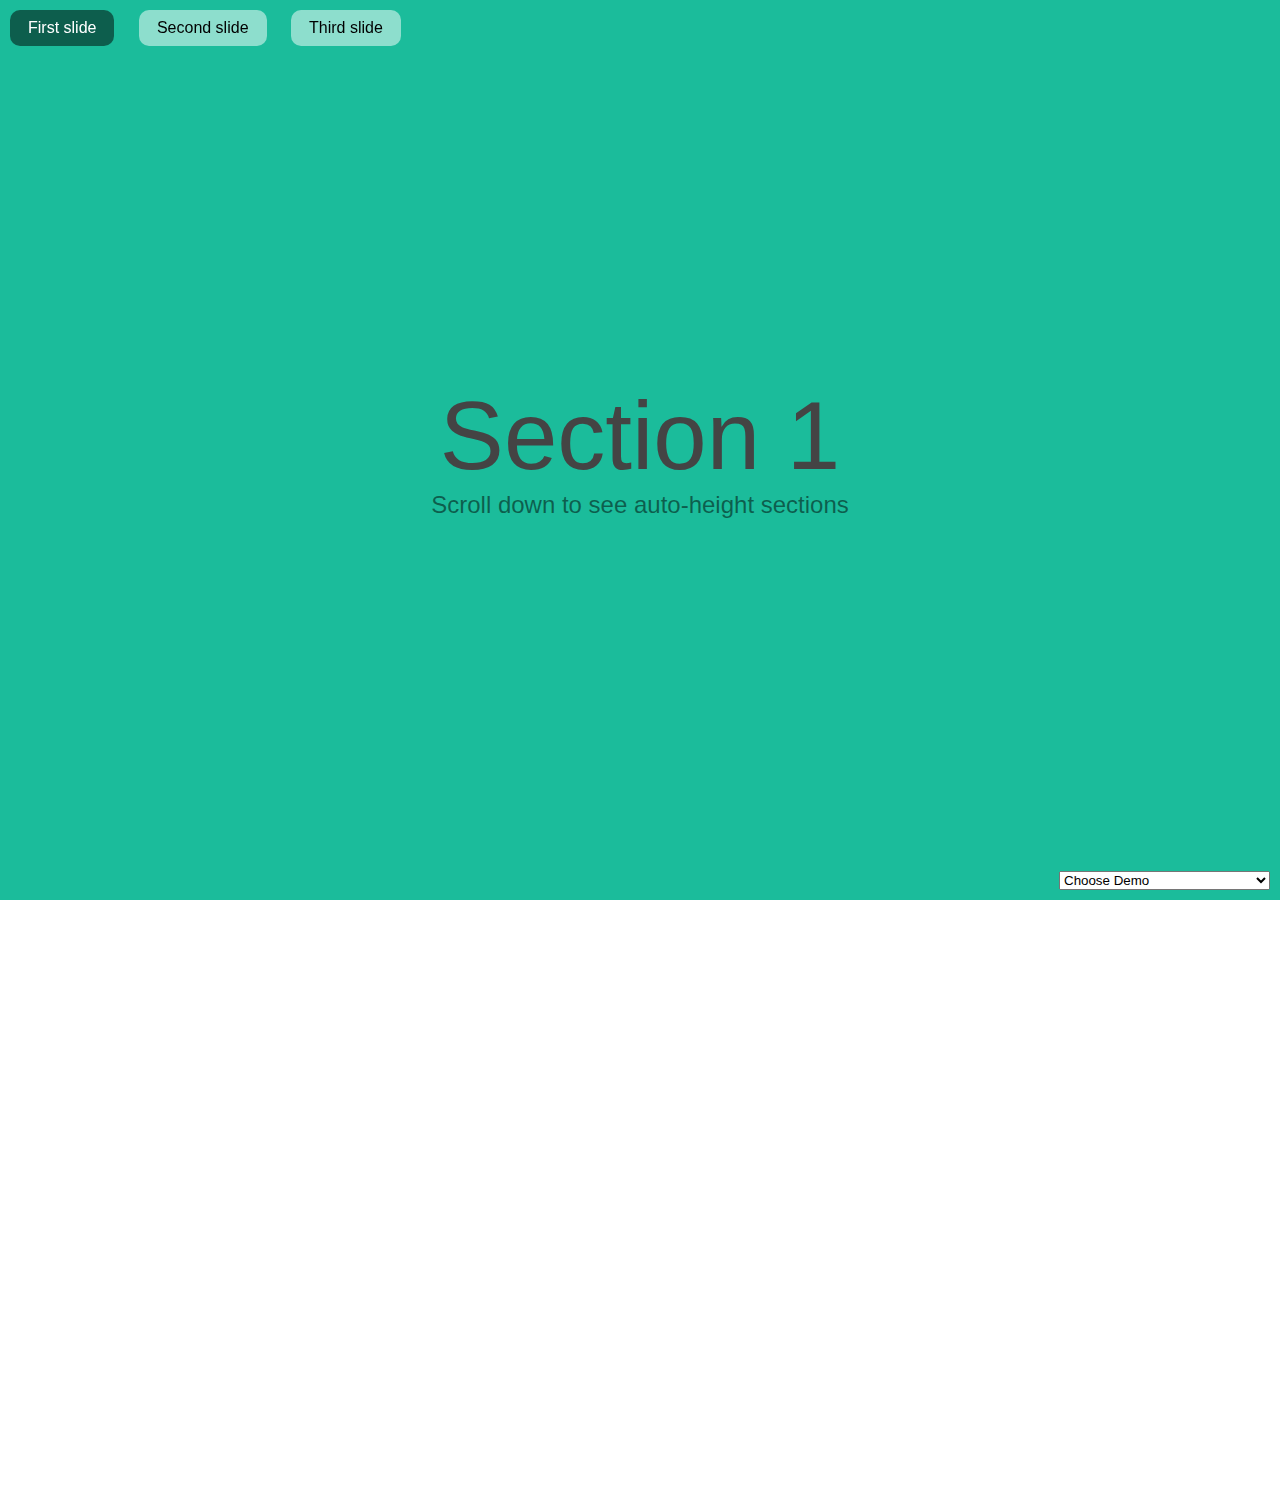
<file: resources/views/site/other/fullPage.js-master/examples/auto-height.html>
<!DOCTYPE html>
<html xmlns="http://www.w3.org/1999/xhtml">

<head>
    <meta http-equiv="Content-Type" content="text/html; charset=utf-8" />
    <title>Auto-height - fullPage.js</title>
    <meta name="author" content="Alvaro Trigo Lopez" />
    <meta name="description" content="fullPage auto-height example." />
    <meta name="keywords"  content="fullpage,jquery,demo,screen,fullscreen,auto-height,full-screen" />
    <meta name="Resource-type" content="Document" />


    <link rel="stylesheet" type="text/css" href="../dist/fullpage.css" />
    <link rel="stylesheet" type="text/css" href="examples.css" />

    <!--[if IE]>
        <script type="text/javascript">
             var console = { log: function() {} };
        </script>
    <![endif]-->

    <style>
      .myContent{
        height: 300px;
      }
    </style>

</head>
<body>

<select id="demosMenu">
  <option selected>Choose Demo</option>
  <option id="jquery-adapter">jQuery adapter</option>
  <option id="active-slide">Active section and slide</option>
  <option id="auto-height">Auto height</option>
  <option id="autoplay-video-and-audio">Autoplay Video and Audio</option>
  <option id="backgrounds">Background images</option>
  <option id="backgrounds-fixed">Fixed fullscreen backgrounds</option>
  <option id="background-video">Background video</option>
  <option id="callbacks-v2-compatible">Callbacks version 2</option>
  <option id="callbacks-v3">Callbacks version 3</option>
  <option id="continuous-horizontal">Continuous horizontal</option>
  <option id="continuous-vertical">Continuous vertical</option>
  <option id="parallax">Parallax</option>
  <option id="css3">CSS3</option>
  <option id="drag-and-move">Drag And Move</option>
  <option id="easing">Easing</option>
  <option id="fading-effect">Fading Effect</option>
  <option id="fixed-headers">Fixed headers</option>
  <option id="gradient-backgrounds">Gradient backgrounds</option>
  <option id="interlocked-slides">Interlocked Slides</option>
  <option id="looping">Looping</option>
  <option id="methods">Methods</option>
  <option id="navigation-vertical">Vertical navigation dots</option>
  <option id="navigation-horizontal">Horizontal navigation dots</option>
  <option id="navigation-tooltips">Navigation tooltips</option>
  <option id="no-anchor">No anchor links</option>
  <option id="normal-scroll">Normal scrolling</option>
  <option id="normalScrollElements">Normal scroll elements</option>
  <option id="offset-sections">Offset sections</option>
  <option id="one-section">One single section</option>
  <option id="reset-sliders">Reset sliders</option>
  <option id="responsive-auto-height">Responsive Auto Height</option>
  <option id="responsive-height">Responsive Height</option>
  <option id="responsive-width">Responsive Width</option>
  <option id="responsive-slides">Responsive Slides</option>
  <option id="scrollBar">Scroll bar enabled</option>
  <option id="scroll-horizontally">Scroll horizontally</option>
  <option id="scrollOverflow">Scroll inside sections and slides</option>
  <option id="scrollOverflow-reset">ScrollOverflow Reset</option>
  <option id="lazy-load">Lazy load</option>
  <option id="scrolling-speed">Scrolling speed</option>
  <option id="trigger-animations">Trigger animations</option>
  <option id="vue-fullpage">Vue-fullpage component</option>
</select>


<ul id="menu">
  <li data-menuanchor="anchor1"><a href="#anchor1">First slide</a></li>
  <li data-menuanchor="anchor2"><a href="#anchor2">Second slide</a></li>
  <li data-menuanchor="anchor3"><a href="#anchor3">Third slide</a></li>
</ul>

<div id="fullpage">
    <div class="section" id="section0">
        <div class="intro">
          <h1>Section 1</h1>
          <p>Scroll down to see auto-height sections</p>
        </div>
    </div>
    <div class="section fp-auto-height" id="section1">
        <div class="slide" id="slide1">
          <div class="myContent">
              <h1>Section 2</h1>
            </div>
        </div>
        <div class="slide" id="slide2">
            <h1>Section 2.2</h1>
        </div>
    </div>
    <div class="section fp-auto-height" id="section2">
        <div class="myContent">
          <h1>Section 3</h1>
        </div>
    </div>
</div>

<script type="text/javascript" src="../dist/fullpage.js"></script>
<script type="text/javascript" src="examples.js"></script>

<script type="text/javascript">
  var myFullpage = new fullpage('#fullpage', {
      verticalCentered: true,
      anchors: ['anchor1', 'anchor2', 'anchor3'],
      menu: '#menu',
      sectionsColor: ['#1bbc9b', '#4BBFC3', '#7BAABE']
  });
</script>
</body>
</html>
</file>
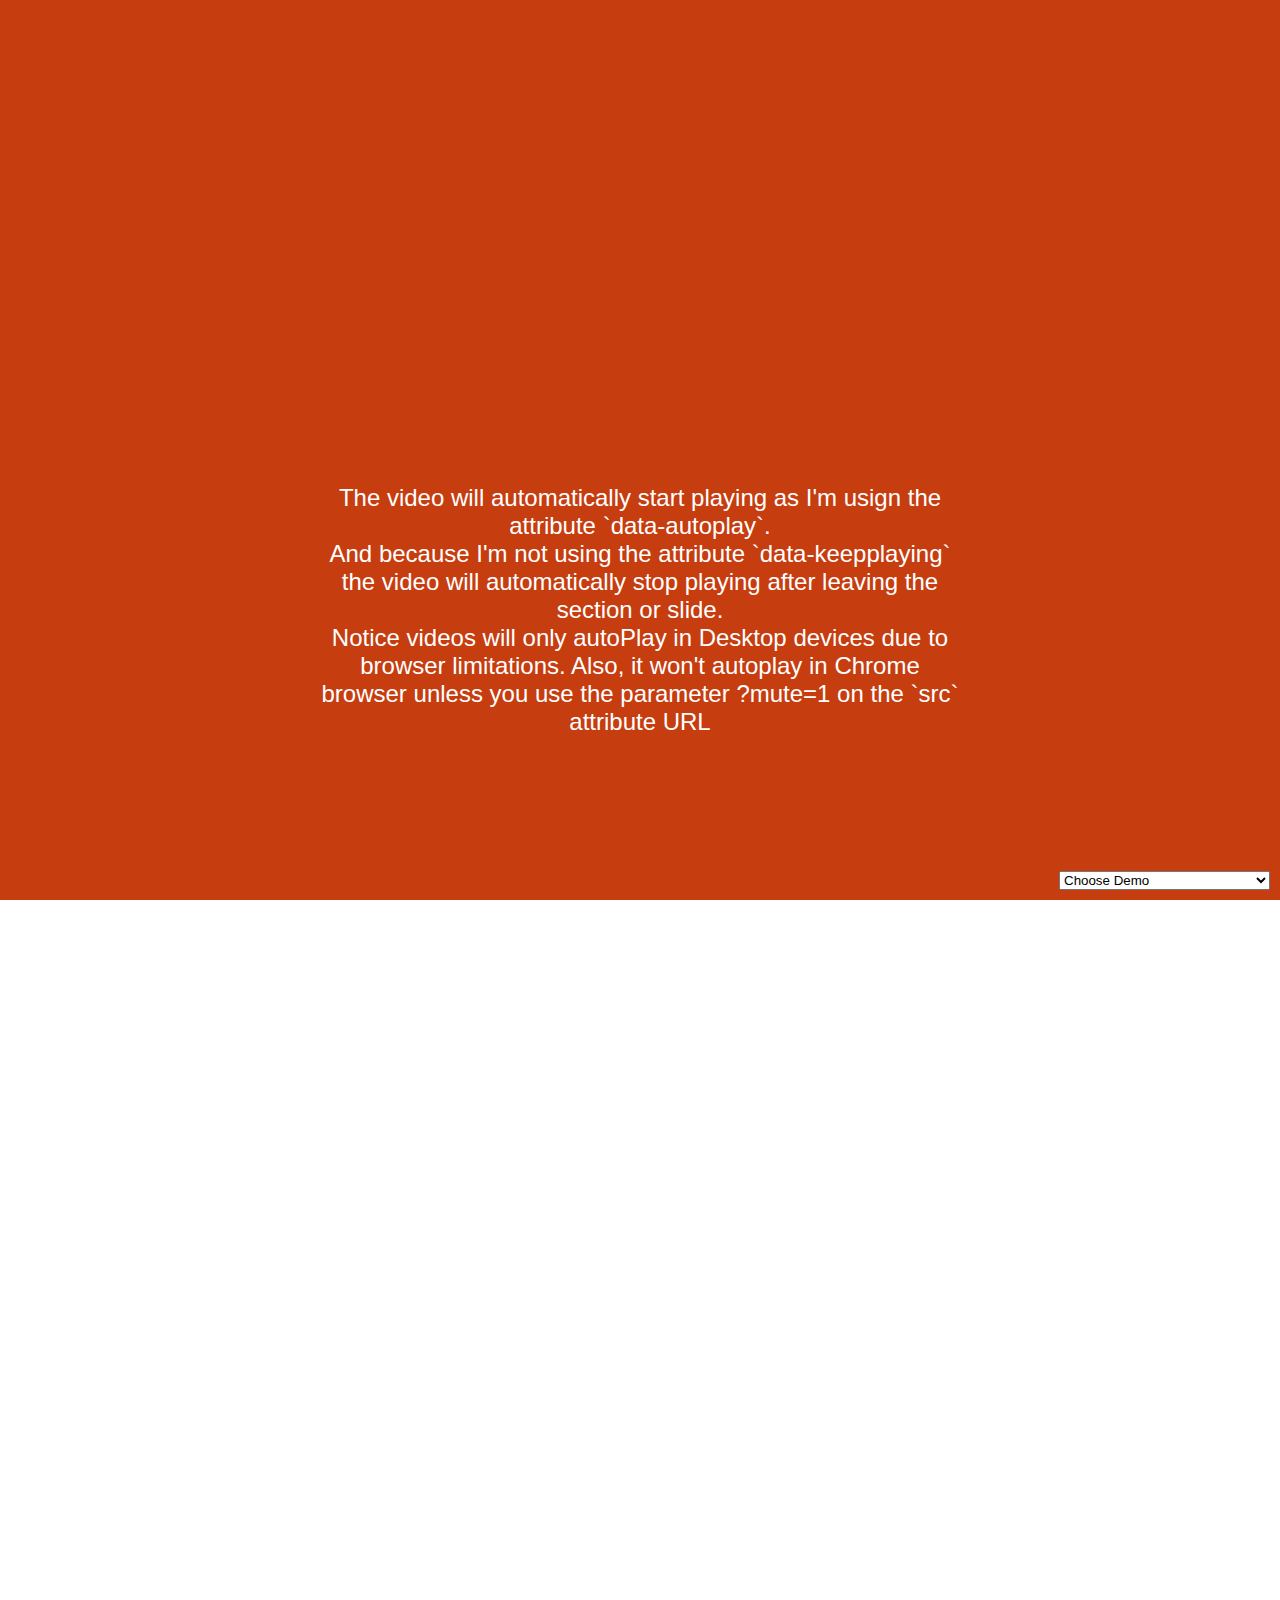
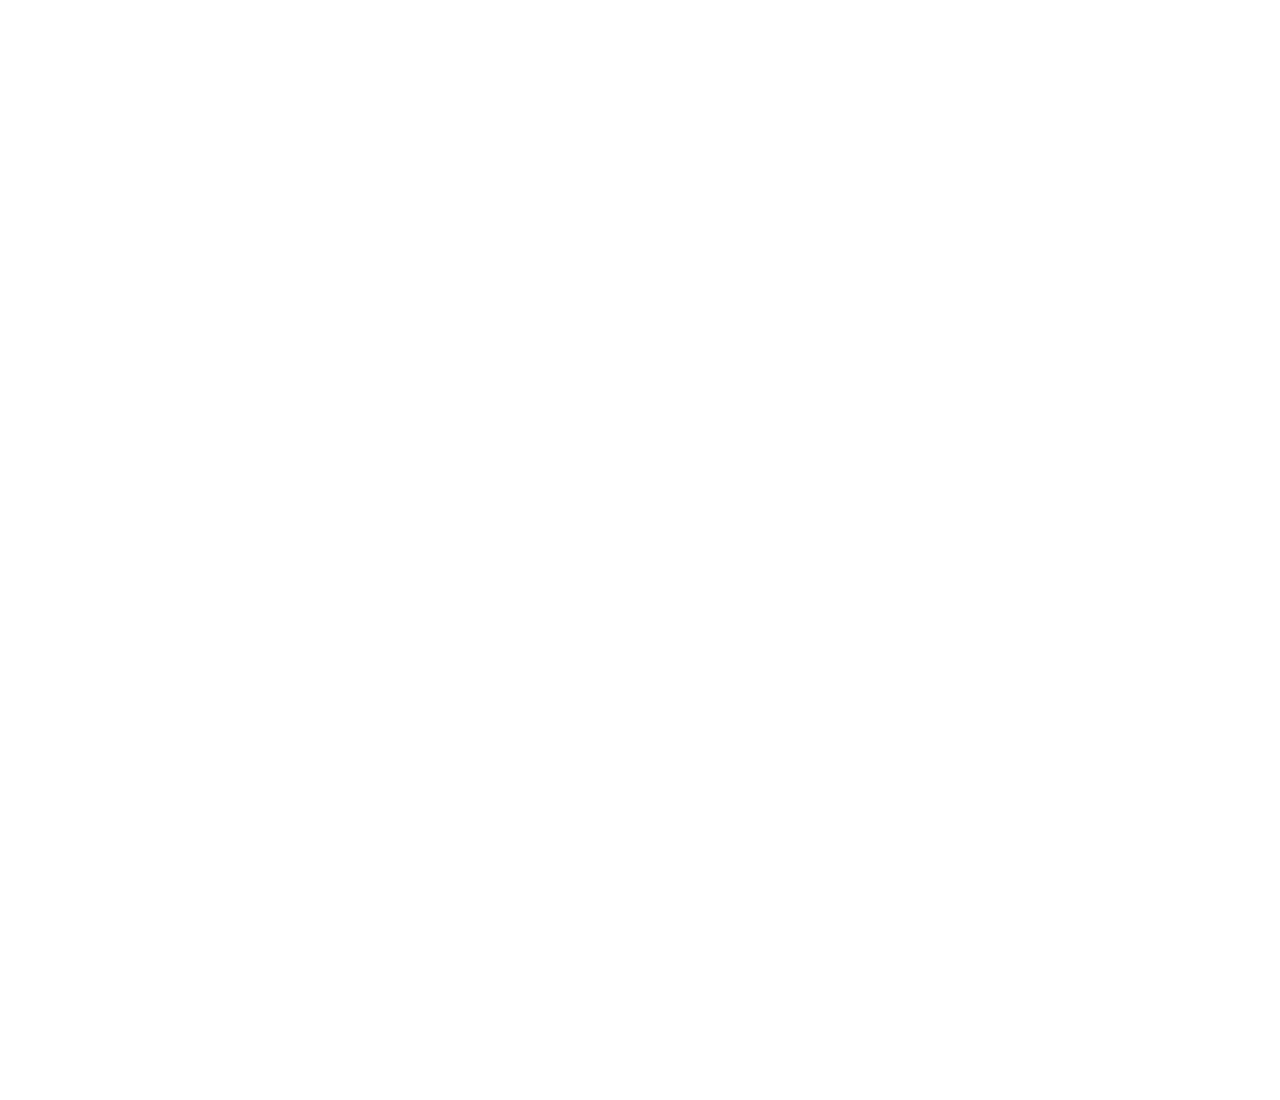
<file: resources/views/site/other/fullPage.js-master/examples/autoplay-video-and-audio.html>
<!DOCTYPE html>
<html xmlns="http://www.w3.org/1999/xhtml">

<head>
    <meta http-equiv="Content-Type" content="text/html; charset=utf-8" />
    <title>Autoplay / pause media - fullPage.js</title>
    <meta name="author" content="Alvaro Trigo Lopez" />
    <meta name="description" content="fullPage full-screen autoplay videos and audio." />
    <meta name="keywords"  content="fullpage,jquery,demo,autoplay,video,audio,html5,paluse" />
    <meta name="Resource-type" content="Document" />

    <link rel="stylesheet" type="text/css" href="../dist/fullpage.css" />
    <link rel="stylesheet" type="text/css" href="examples.css" />
    <style>
    .intro p{
        color: #fff;
    }
    </style>

    <!--[if IE]>
        <script type="text/javascript">
             var console = { log: function() {} };
        </script>
    <![endif]-->
</head>
<body>

<select id="demosMenu">
  <option selected>Choose Demo</option>
  <option id="jquery-adapter">jQuery adapter</option>
  <option id="active-slide">Active section and slide</option>
  <option id="auto-height">Auto height</option>
  <option id="autoplay-video-and-audio">Autoplay Video and Audio</option>
  <option id="backgrounds">Background images</option>
  <option id="backgrounds-fixed">Fixed fullscreen backgrounds</option>
  <option id="background-video">Background video</option>
  <option id="callbacks-v2-compatible">Callbacks version 2</option>
  <option id="callbacks-v3">Callbacks version 3</option>
  <option id="continuous-horizontal">Continuous horizontal</option>
  <option id="continuous-vertical">Continuous vertical</option>
  <option id="parallax">Parallax</option>
  <option id="css3">CSS3</option>
  <option id="drag-and-move">Drag And Move</option>
  <option id="easing">Easing</option>
  <option id="fading-effect">Fading Effect</option>
  <option id="fixed-headers">Fixed headers</option>
  <option id="gradient-backgrounds">Gradient backgrounds</option>
  <option id="interlocked-slides">Interlocked Slides</option>
  <option id="looping">Looping</option>
  <option id="methods">Methods</option>
  <option id="navigation-vertical">Vertical navigation dots</option>
  <option id="navigation-horizontal">Horizontal navigation dots</option>
  <option id="navigation-tooltips">Navigation tooltips</option>
  <option id="no-anchor">No anchor links</option>
  <option id="normal-scroll">Normal scrolling</option>
  <option id="normalScrollElements">Normal scroll elements</option>
  <option id="offset-sections">Offset sections</option>
  <option id="one-section">One single section</option>
  <option id="reset-sliders">Reset sliders</option>
  <option id="responsive-auto-height">Responsive Auto Height</option>
  <option id="responsive-height">Responsive Height</option>
  <option id="responsive-width">Responsive Width</option>
  <option id="responsive-slides">Responsive Slides</option>
  <option id="scrollBar">Scroll bar enabled</option>
  <option id="scroll-horizontally">Scroll horizontally</option>
  <option id="scrollOverflow">Scroll inside sections and slides</option>
  <option id="scrollOverflow-reset">ScrollOverflow Reset</option>
  <option id="lazy-load">Lazy load</option>
  <option id="scrolling-speed">Scrolling speed</option>
  <option id="trigger-animations">Trigger animations</option>
  <option id="vue-fullpage">Vue-fullpage component</option>
</select>


<div id="fullpage">
    <div class="section intro">
      <iframe width="560" height="315" src="https://www.youtube.com/embed/qiCVPpI9l3M?mute=1" frameborder="0" allowfullscreen data-autoplay></iframe>
      <p>
        The video will automatically start playing as I'm usign the attribute `data-autoplay`.
      </p>
      <p>
        And because I'm not using the attribute `data-keepplaying` the video will automatically stop playing after leaving the section or slide.
      </p>
      <p>
        Notice videos will only autoPlay in Desktop devices due to browser limitations. Also, it won't autoplay in Chrome browser unless you use the parameter ?mute=1 on the `src` attribute URL
      </p>
    </div>
    <div class="section">
        <div class="slide">
          <h1>HTML 5 videos</h1>
          <video loop muted controls="false" data-autoplay>
            <source src="http://www.w3schools.com/html/mov_bbb.mp4" type="video/mp4">
            <source src="http://www.w3schools.com/html/mov_bbb.ogg" type="video/ogg">
          </video>
        </div>
        <div class="slide intro">
          <h1>In slides!</h1>
          <iframe width="560" height="315" src="https://www.youtube.com/embed/qiCVPpI9l3M" frameborder="0" allowfullscreen data-autoplay></iframe>
        </div>
    </div>
    <div class="section">
      <h1>Audio</h1>
      <audio controls="" data-autoplay>
          <source src="imgs/horse.ogg" type="audio/ogg">
          <source src="imgs/horse.mp3" type="audio/mpeg">
          Your browser does not support the audio element.
      </audio>
    </div>
</div>

<script type="text/javascript" src="../dist/fullpage.js"></script>
<script type="text/javascript" src="examples.js"></script>

<script type="text/javascript">
    var myFullpage = new fullpage('#fullpage', {
        sectionsColor: ['#C63D0F', '#1BBC9B', '#7E8F7C'],
        anchors: ['firstPage', 'secondPage', '3rdPage']
    });
</script>

</body>
</html>
</file>
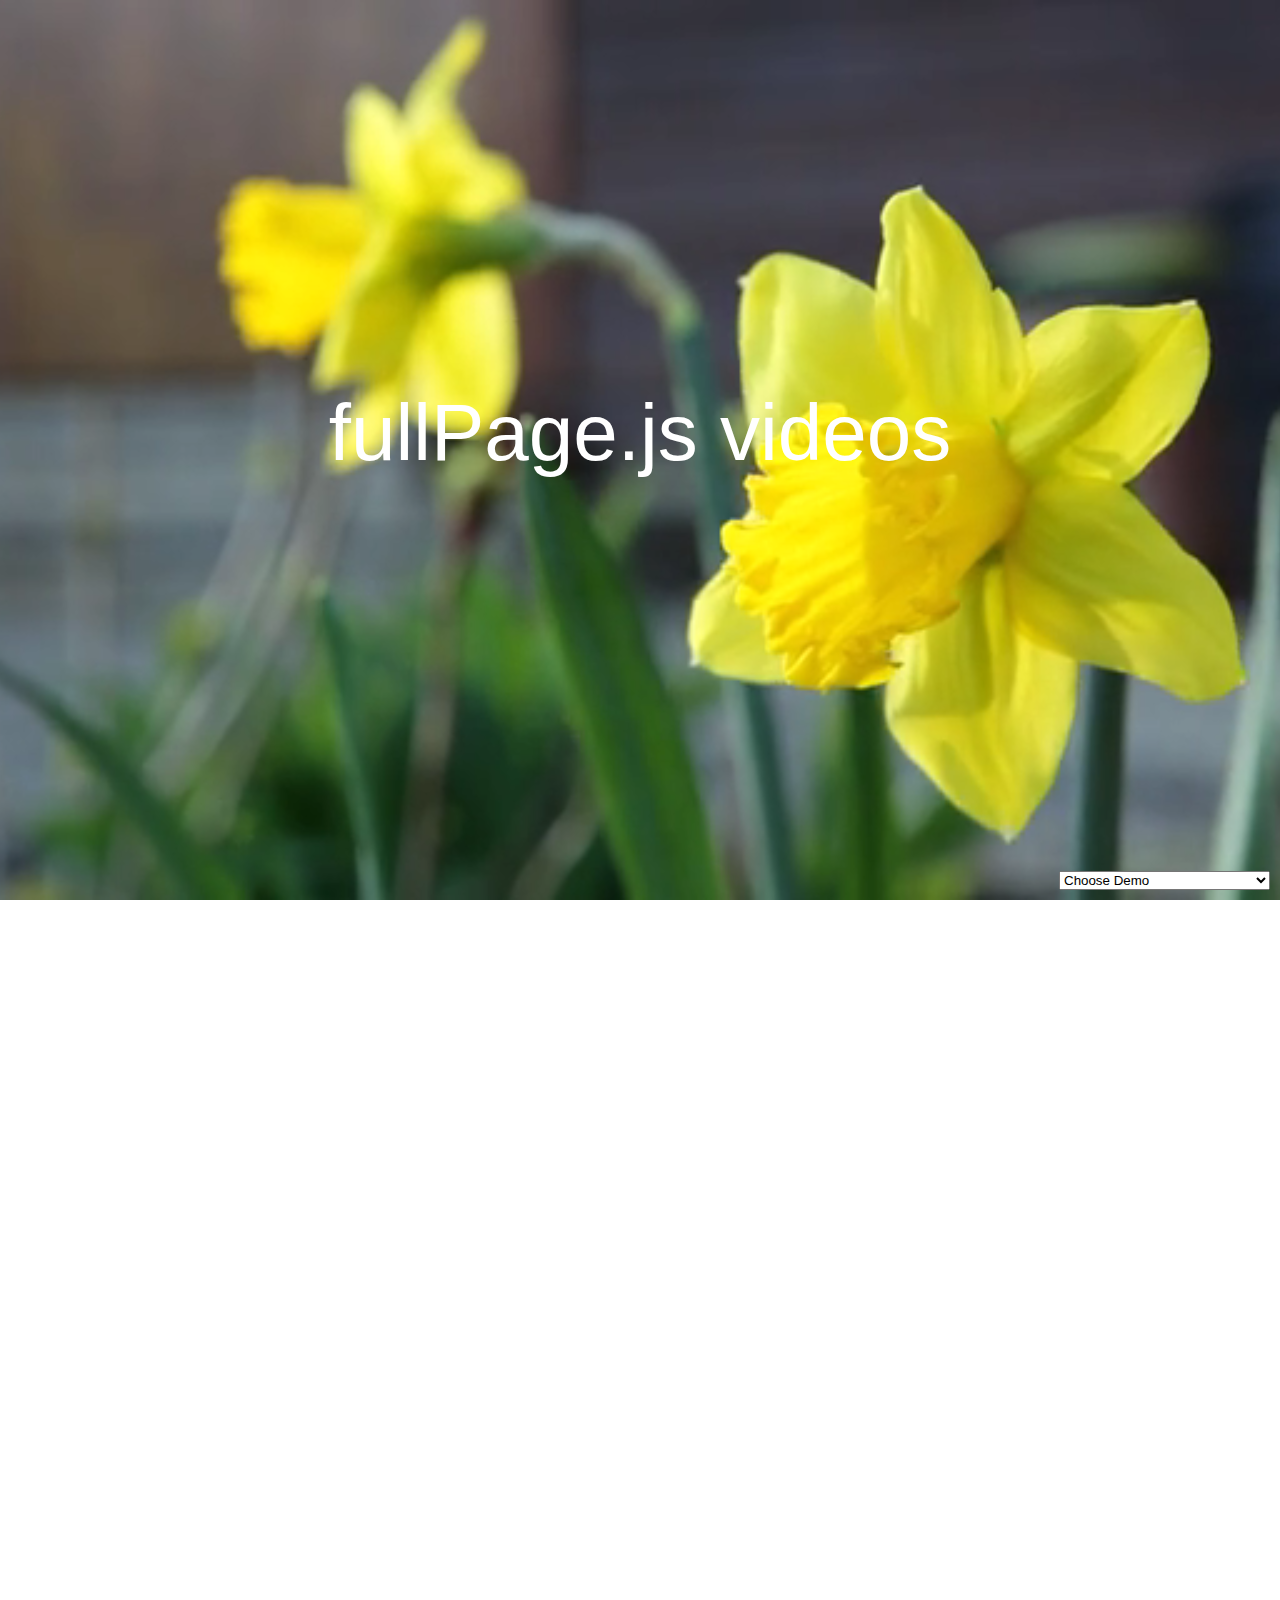
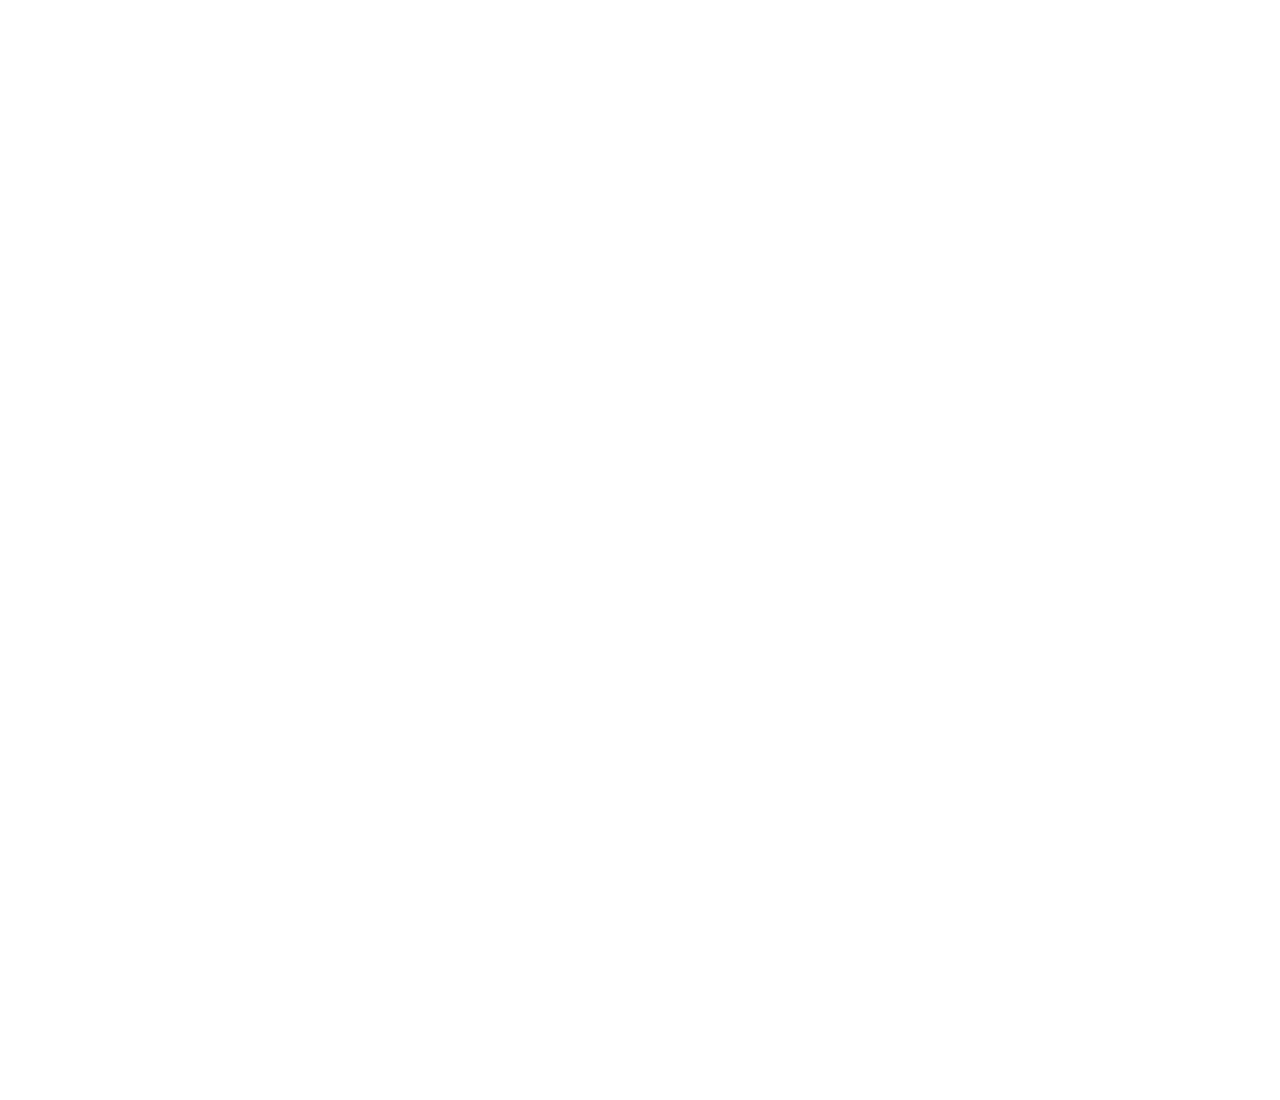
<file: resources/views/site/other/fullPage.js-master/examples/background-video.html>
<!DOCTYPE html>
<html xmlns="http://www.w3.org/1999/xhtml">

<head>
	<meta http-equiv="Content-Type" content="text/html; charset=utf-8" />
	<title>Background video - fullPage.js</title>
	<meta name="author" content="Alvaro Trigo Lopez" />
    <meta name="description" content="fullPage full-screen background videos." />
    <meta name="keywords"  content="fullpage,jquery,demo,screen,fullscreen,video,full-screen" />
	<meta name="Resource-type" content="Document" />


	<link rel="stylesheet" type="text/css" href="../dist/fullpage.css" />
	<link rel="stylesheet" type="text/css" href="examples.css" />
	<style>

	/* Style for our header texts
	* --------------------------------------- */
	h1{
		font-size: 5em;
		font-family: arial,helvetica;
		color: #fff;
		margin:0;
		padding:0;
	}

	/* Centered texts in each section
	* --------------------------------------- */
	.section{
		text-align:center;
		overflow: hidden;
	}

	#myVideo{
		position: absolute;
		right: 0;
		bottom: 0;
		top:0;
		right:0;
		width: 100%;
		height: 100%;
		background-size: 100% 100%;
 		background-color: black; /* in case the video doesn't fit the whole page*/
  		background-image: /* our video */;
  		background-position: center center;
  		background-size: contain;
   		object-fit: cover; /*cover video background */
   		z-index:3;
	}



	/* Layer with position absolute in order to have it over the video
	* --------------------------------------- */
	#section0 .layer{
		position: absolute;
		z-index: 4;
		width: 100%;
		left: 0;
		top: 43%;

		/*
		* Preventing flicker on some browsers
		* See http://stackoverflow.com/a/36671466/1081396  or issue #183
		*/
		-webkit-transform: translate3d(0,0,0);
		-ms-transform: translate3d(0,0,0);
		transform: translate3d(0,0,0);
	}

	/*solves problem with overflowing video in Mac with Chrome */
	#section0{
		overflow: hidden;
	}


	/* Bottom menu
	* --------------------------------------- */
	#infoMenu li a {
		color: #fff;
	}


	/* Hiding video controls
	* See: https://css-tricks.com/custom-controls-in-html5-video-full-screen/
	* --------------------------------------- */
	video::-webkit-media-controls {
	  display:none !important;
	}

	</style>

	<!--[if IE]>
		<script type="text/javascript">
			 var console = { log: function() {} };
		</script>
	<![endif]-->
</head>
<body>

<select id="demosMenu">
  <option selected>Choose Demo</option>
  <option id="jquery-adapter">jQuery adapter</option>
  <option id="active-slide">Active section and slide</option>
  <option id="auto-height">Auto height</option>
  <option id="autoplay-video-and-audio">Autoplay Video and Audio</option>
  <option id="backgrounds">Background images</option>
  <option id="backgrounds-fixed">Fixed fullscreen backgrounds</option>
  <option id="background-video">Background video</option>
  <option id="callbacks-v2-compatible">Callbacks version 2</option>
  <option id="callbacks-v3">Callbacks version 3</option>
  <option id="continuous-horizontal">Continuous horizontal</option>
  <option id="continuous-vertical">Continuous vertical</option>
  <option id="parallax">Parallax</option>
  <option id="css3">CSS3</option>
  <option id="drag-and-move">Drag And Move</option>
  <option id="easing">Easing</option>
  <option id="fading-effect">Fading Effect</option>
  <option id="fixed-headers">Fixed headers</option>
  <option id="gradient-backgrounds">Gradient backgrounds</option>
  <option id="interlocked-slides">Interlocked Slides</option>
  <option id="looping">Looping</option>
  <option id="methods">Methods</option>
  <option id="navigation-vertical">Vertical navigation dots</option>
  <option id="navigation-horizontal">Horizontal navigation dots</option>
  <option id="navigation-tooltips">Navigation tooltips</option>
  <option id="no-anchor">No anchor links</option>
  <option id="normal-scroll">Normal scrolling</option>
  <option id="normalScrollElements">Normal scroll elements</option>
  <option id="offset-sections">Offset sections</option>
  <option id="one-section">One single section</option>
  <option id="reset-sliders">Reset sliders</option>
  <option id="responsive-auto-height">Responsive Auto Height</option>
  <option id="responsive-height">Responsive Height</option>
  <option id="responsive-width">Responsive Width</option>
  <option id="responsive-slides">Responsive Slides</option>
  <option id="scrollBar">Scroll bar enabled</option>
  <option id="scroll-horizontally">Scroll horizontally</option>
  <option id="scrollOverflow">Scroll inside sections and slides</option>
  <option id="scrollOverflow-reset">ScrollOverflow Reset</option>
  <option id="lazy-load">Lazy load</option>
  <option id="scrolling-speed">Scrolling speed</option>
  <option id="trigger-animations">Trigger animations</option>
  <option id="vue-fullpage">Vue-fullpage component</option>
</select>

<div id="fullpage">
	<div class="section " id="section0">
		<video id="myVideo" loop muted data-autoplay>
			<source src="imgs/flowers.mp4" type="video/mp4">
			<source src="imgs/flowers.webm" type="video/webm">
		</video>
		<div class="layer">
			<h1>fullPage.js videos</h1>
		</div>
	</div>
	<div class="section" id="section1">
	    <div class="slide" id="slide1"><h1>Slide Backgrounds</h1></div>
	    <div class="slide" id="slide2"><h1>Totally customizable</h1></div>
	</div>
	<div class="section" id="section2"><h1>Lovely images <br />for a lovely page</h1></div>
</div>

<script type="text/javascript" src="../dist/fullpage.js"></script>
<script type="text/javascript" src="examples.js"></script>

<script type="text/javascript">
    var myFullpage = new fullpage('#fullpage', {
        verticalCentered: true,
        sectionsColor: ['#1bbc9b', '#4BBFC3', '#7BAABE']
    });
</script>

</body>
</html>
</file>
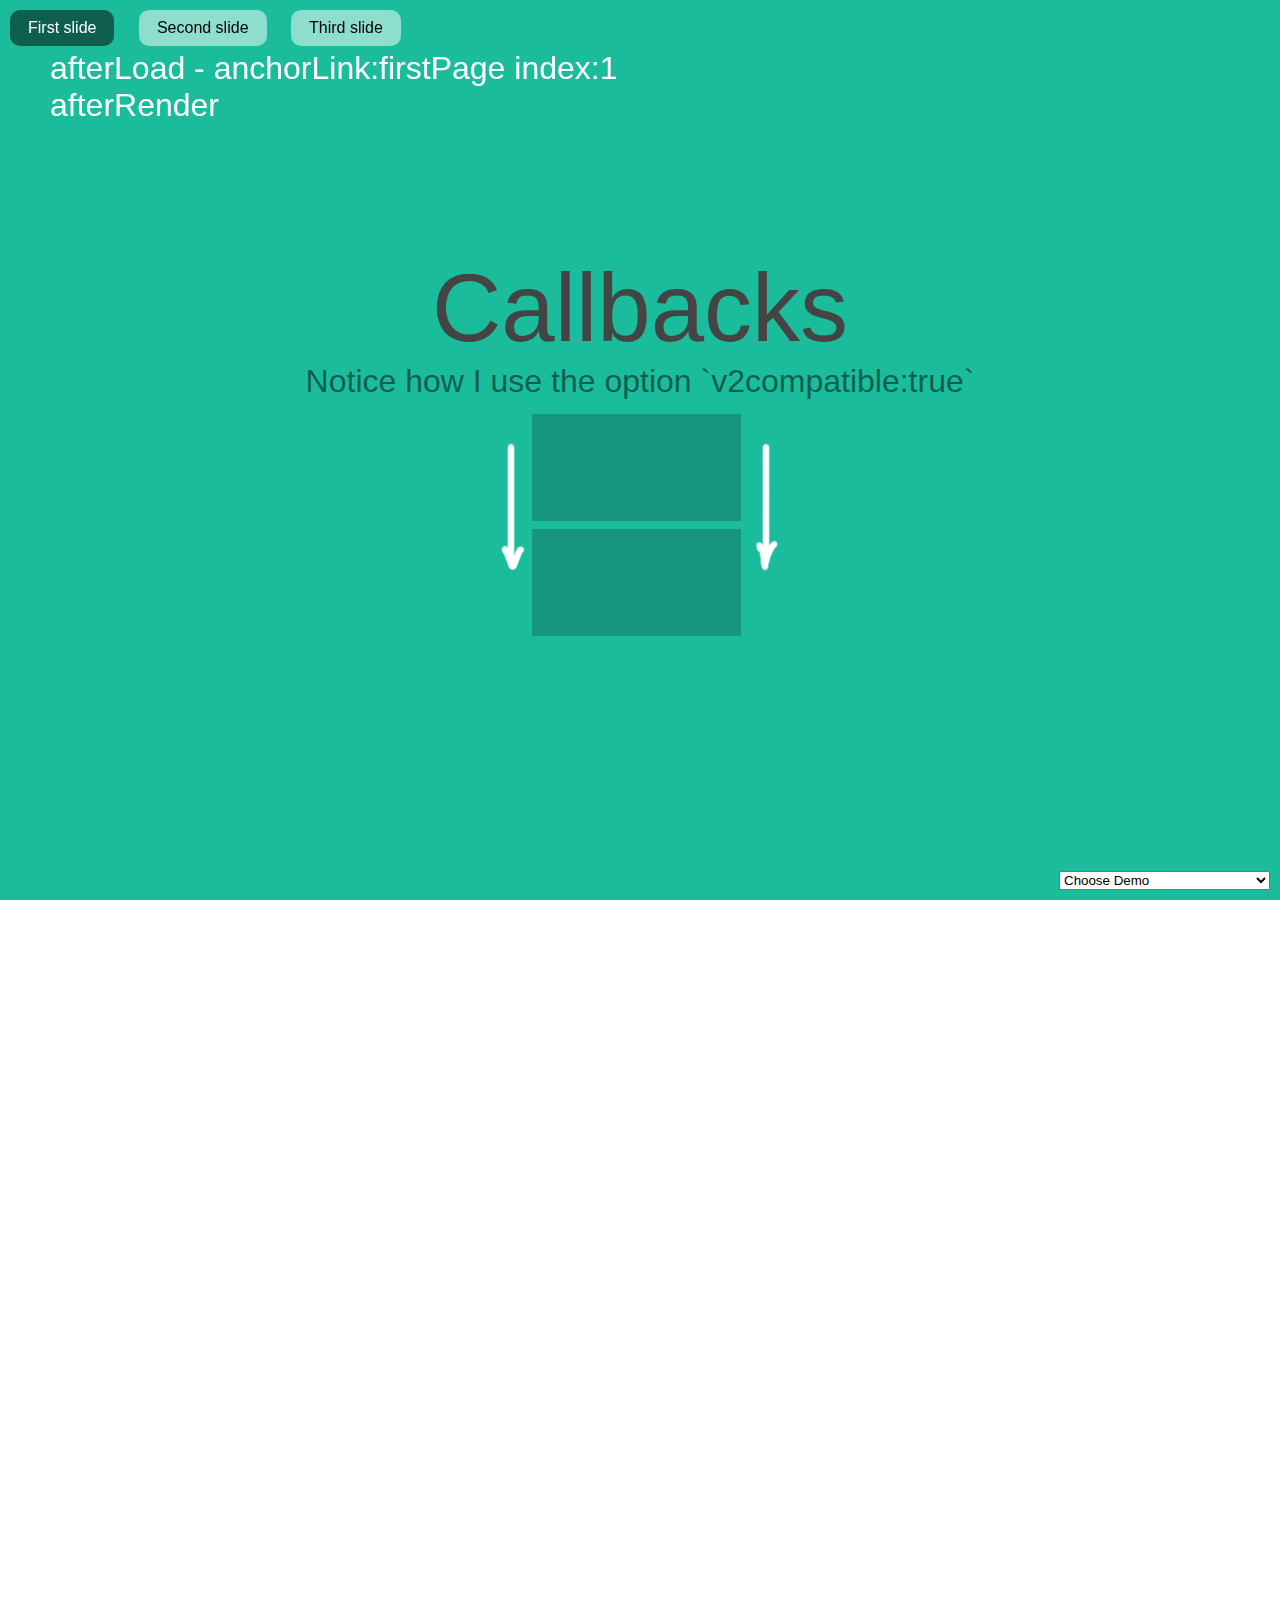
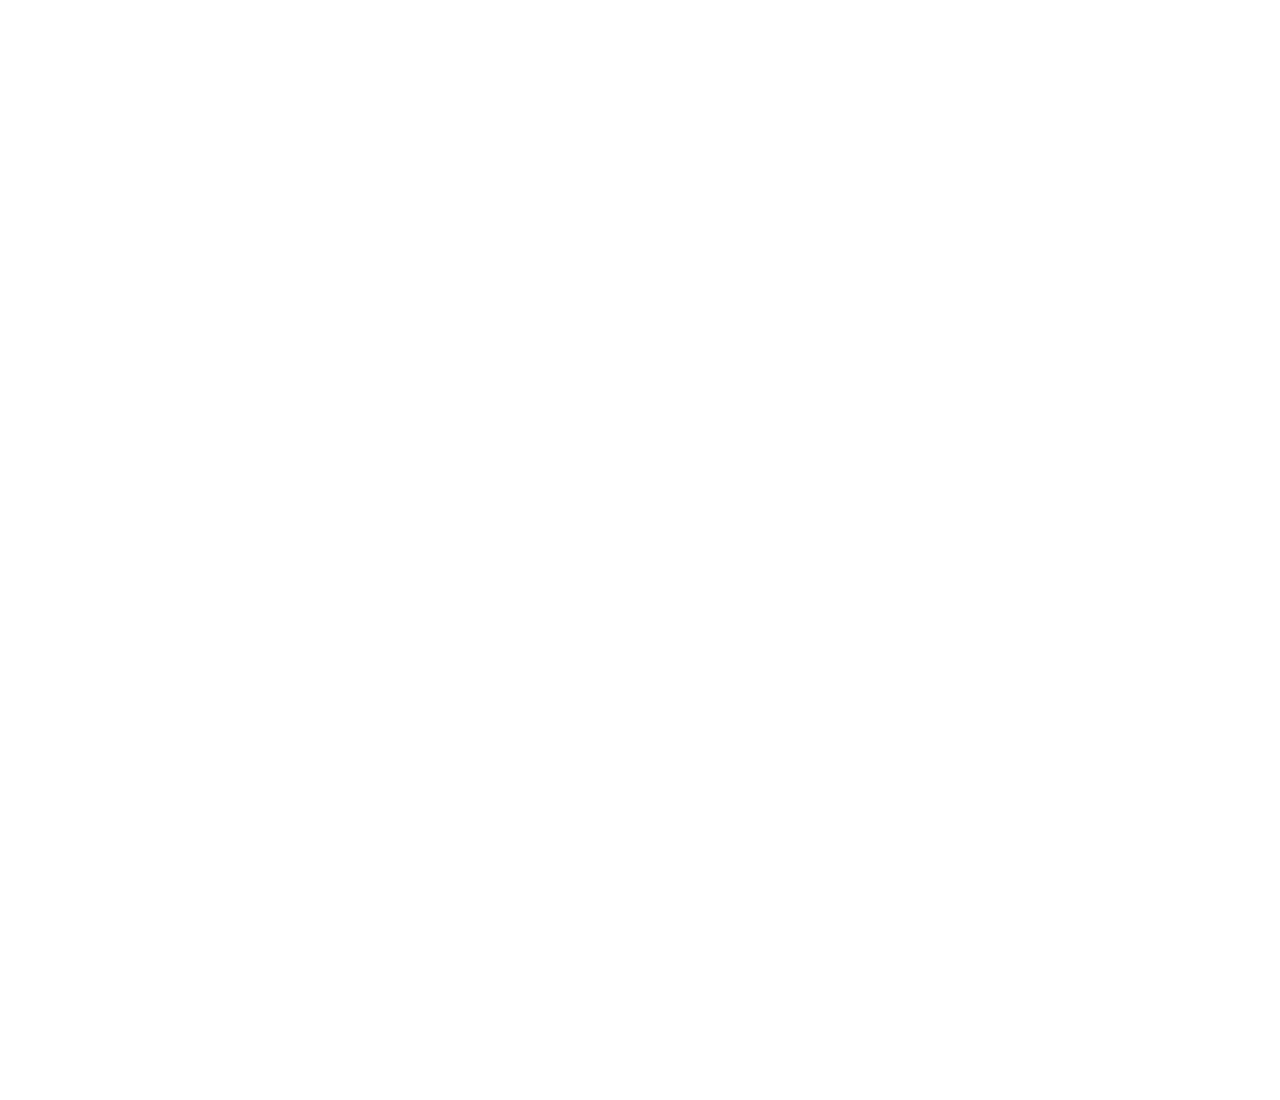
<file: resources/views/site/other/fullPage.js-master/examples/callbacks-v2-compatible.html>
<!DOCTYPE html>
<html xmlns="http://www.w3.org/1999/xhtml">

<head>
	<meta http-equiv="Content-Type" content="text/html; charset=utf-8" />
	<title>Callback function - fullPage.js</title>
	<meta name="author" content="Alvaro Trigo Lopez" />
	<meta name="description" content="fullPage callback function." />
	<meta name="keywords"  content="fullpage,jquery,demo,callback,function,event" />
	<meta name="Resource-type" content="Document" />


	<link rel="stylesheet" type="text/css" href="../dist/fullpage.css" />
	<link rel="stylesheet" type="text/css" href="examples.css" />

	<!--[if IE]>
		<script type="text/javascript">
			 var console = { log: function() {} };
		</script>
	<![endif]-->
</head>
<body>

<div style="position:fixed;top:50px;left:50px;color:white;z-index:999;" id="callbacksDiv"></div>


<ul id="menu">
	<li data-menuanchor="firstPage"><a href="#firstPage">First slide</a></li>
	<li data-menuanchor="secondPage"><a href="#secondPage">Second slide</a></li>
	<li data-menuanchor="3rdPage"><a href="#3rdPage">Third slide</a></li>
</ul>

<select id="demosMenu">
  <option selected>Choose Demo</option>
  <option id="jquery-adapter">jQuery adapter</option>
  <option id="active-slide">Active section and slide</option>
  <option id="auto-height">Auto height</option>
  <option id="autoplay-video-and-audio">Autoplay Video and Audio</option>
  <option id="backgrounds">Background images</option>
  <option id="backgrounds-fixed">Fixed fullscreen backgrounds</option>
  <option id="background-video">Background video</option>
  <option id="callbacks-v2-compatible">Callbacks version 2</option>
  <option id="callbacks-v3">Callbacks version 3</option>
  <option id="continuous-horizontal">Continuous horizontal</option>
  <option id="continuous-vertical">Continuous vertical</option>
  <option id="parallax">Parallax</option>
  <option id="css3">CSS3</option>
  <option id="drag-and-move">Drag And Move</option>
  <option id="easing">Easing</option>
  <option id="fading-effect">Fading Effect</option>
  <option id="fixed-headers">Fixed headers</option>
  <option id="gradient-backgrounds">Gradient backgrounds</option>
  <option id="interlocked-slides">Interlocked Slides</option>
  <option id="looping">Looping</option>
  <option id="methods">Methods</option>
  <option id="navigation-vertical">Vertical navigation dots</option>
  <option id="navigation-horizontal">Horizontal navigation dots</option>
  <option id="navigation-tooltips">Navigation tooltips</option>
  <option id="no-anchor">No anchor links</option>
  <option id="normal-scroll">Normal scrolling</option>
  <option id="normalScrollElements">Normal scroll elements</option>
  <option id="offset-sections">Offset sections</option>
  <option id="one-section">One single section</option>
  <option id="reset-sliders">Reset sliders</option>
  <option id="responsive-auto-height">Responsive Auto Height</option>
  <option id="responsive-height">Responsive Height</option>
  <option id="responsive-width">Responsive Width</option>
  <option id="responsive-slides">Responsive Slides</option>
  <option id="scrollBar">Scroll bar enabled</option>
  <option id="scroll-horizontally">Scroll horizontally</option>
  <option id="scrollOverflow">Scroll inside sections and slides</option>
  <option id="scrollOverflow-reset">ScrollOverflow Reset</option>
  <option id="lazy-load">Lazy load</option>
  <option id="scrolling-speed">Scrolling speed</option>
  <option id="trigger-animations">Trigger animations</option>
  <option id="vue-fullpage">Vue-fullpage component</option>
</select>


<div id="fullpage">
	<div class="section " id="section0">
		<h1>Callbacks</h1>
		<p>Notice how I use the option `v2compatible:true`</p>
		<img src="imgs/fullPage.png" alt="fullPage" />
	</div>
	<div class="section" id="section1">
		<div class="slide">
			<div class="intro">
				<h1>Feel free</h1>
				<p>All the callbacks you need to do whatever you need.</p>
				<p>Just what you would expect.</p>
			</div>
		</div>
		<div class="slide">
			<h1>Slide 2</h1>
		</div>
	</div>
	<div class="section" id="section2">
		<div class="intro">
			<h1>Ideal for animations</h1>
			<p>Total control over your website.</p>
		</div>
	</div>
</div>

<script type="text/javascript" src="../dist/fullpage.js"></script>
<script type="text/javascript" src="examples.js"></script>
<script type="text/javascript">
    var deleteLog = false;

    var myFullpage = new fullpage('#fullpage', {
        v2compatible: true,
        sectionsColor: ['#1bbc9b', '#4BBFC3', '#7BAABE', 'whitesmoke', '#ccddff'],
        anchors: ['firstPage', 'secondPage', '3rdPage', '4thpage', 'lastPage'],
        menu: '#menu',
        onLeave: function(index, nextIndex, direction){
            if(deleteLog){
                document.getElementById('callbacksDiv').innerHTML = '';
            }
            document.getElementById('callbacksDiv').innerHTML += '<p>onLeave - index:' + index + ' nextIndex:' + nextIndex + ' direction:' + direction + '</p>';

            console.log("onLeave--" + "index: " + index + " nextIndex: " + nextIndex + " direction: " +  direction);
        },
        onSlideLeave: function(anchorLink, index, slideIndex, direction, nextSlideIndex){
            if(deleteLog){
                document.getElementById('callbacksDiv').innerHTML = '';
            }
            document.getElementById('callbacksDiv').innerHTML += '<p>onSlideLeave - anchorLink:' + anchorLink + " index:" + index + " slideIndex:" + slideIndex +" direction:" + direction + " nextSlideIndex:" + nextSlideIndex + '</p>';
            console.log("onSlideLeave--" + "anchorLink: " + anchorLink + " index: " + index + " slideIndex: " + slideIndex + " direction: " + direction);
        },
        afterRender: function(){
            document.getElementById('callbacksDiv').innerHTML += '<p>afterRender</p>';
            console.log("afterRender");
        },
        afterResize: function(){
            document.getElementById('callbacksDiv').innerHTML += '<p>afterResize</p>';
            console.log("afterResize");
        },
        afterSlideLoad: function(anchorLink, index, slideAnchor, slideIndex){
            document.getElementById('callbacksDiv').innerHTML += '<p>afterSlideLoad - anchorLink:' + anchorLink + " index:" + index + " slideAnchor:" + slideAnchor +" slideIndex:" + slideIndex + '</p>';
            deleteLog = true;
            console.log("afterSlideLoad--" + "anchorLink: " + anchorLink + " index: " + index + " slideAnchor: " + slideAnchor + " slideIndex: " + slideIndex);
            console.log("----------------");
        },
        afterLoad: function(anchorLink, index){
            console.log("after Load  " + index);
            document.getElementById('callbacksDiv').innerHTML += '<p>afterLoad - anchorLink:' + anchorLink + " index:" + index + '</p>';
            deleteLog = true;
            console.log('===============');
            console.log("afterLoad--" + "anchorLink: " + anchorLink + " index: " + index );
        }
    });

</script>

</body>
</html>
</file>
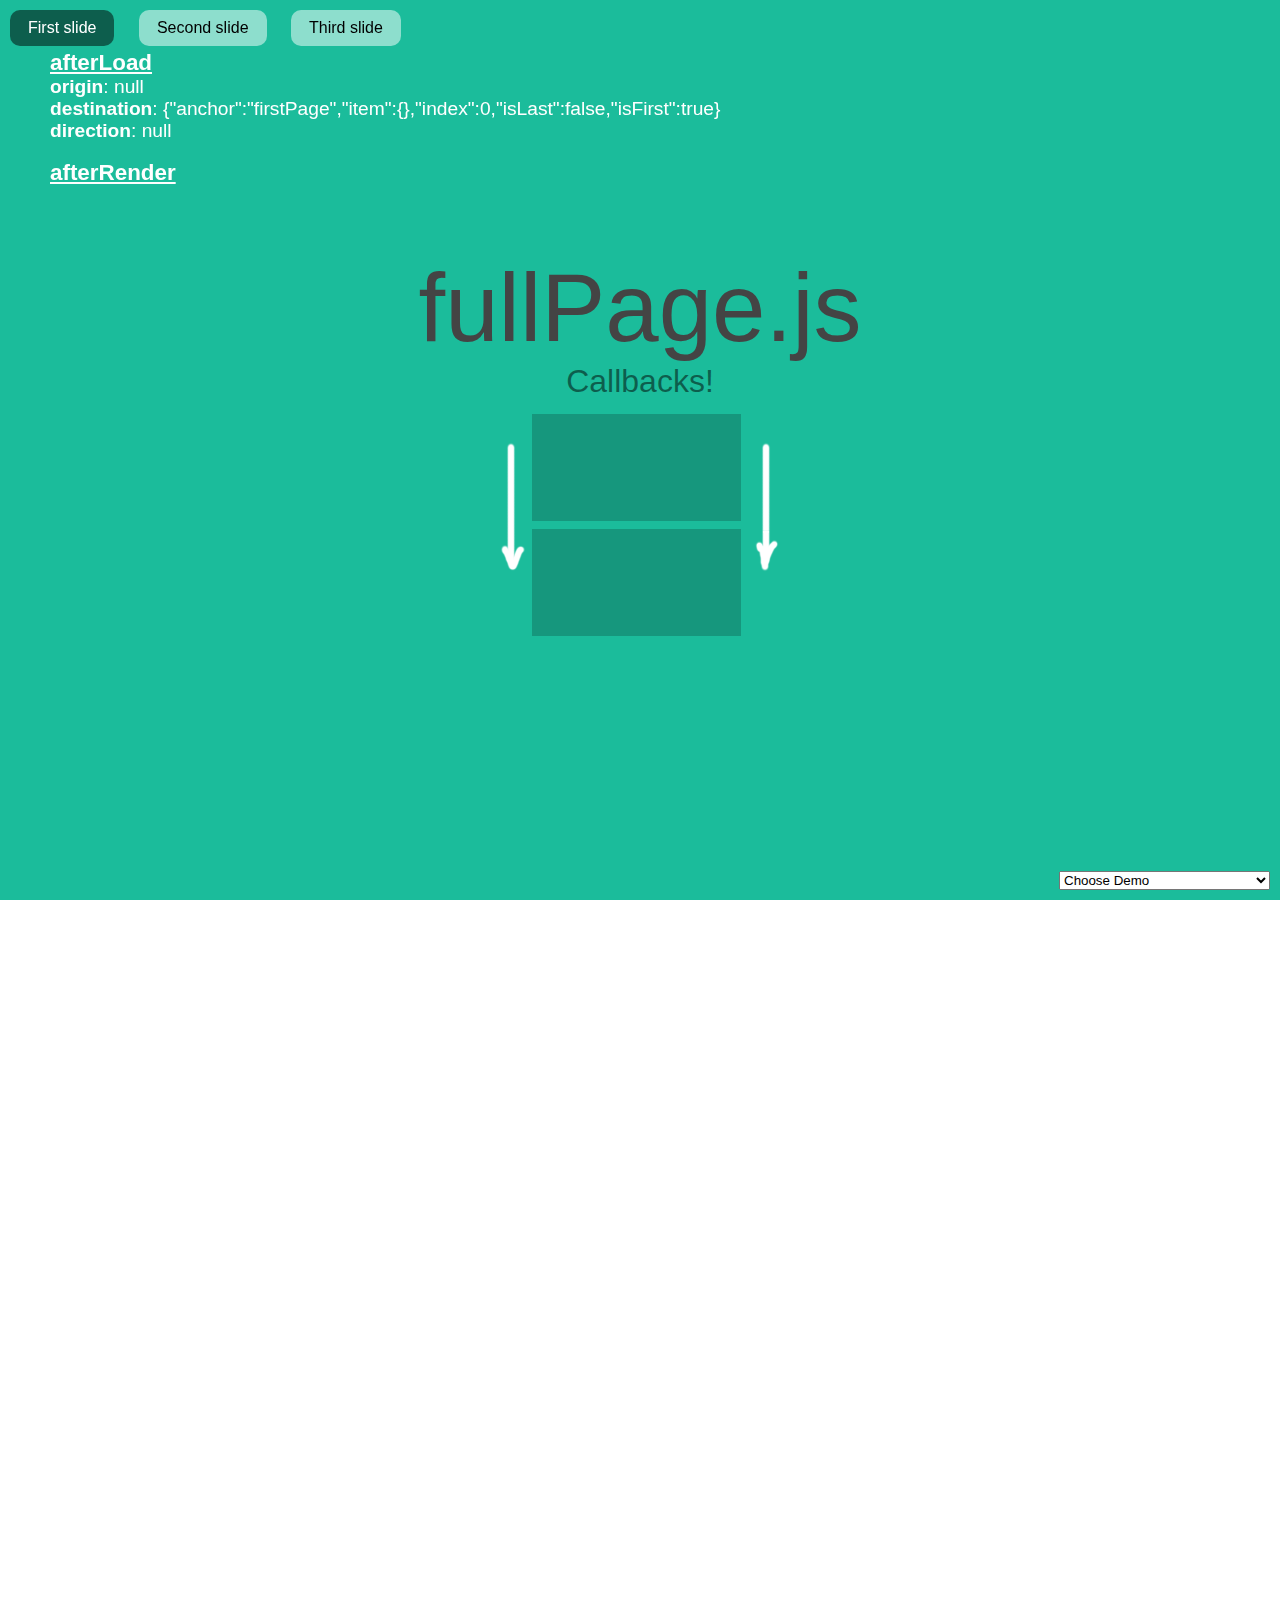
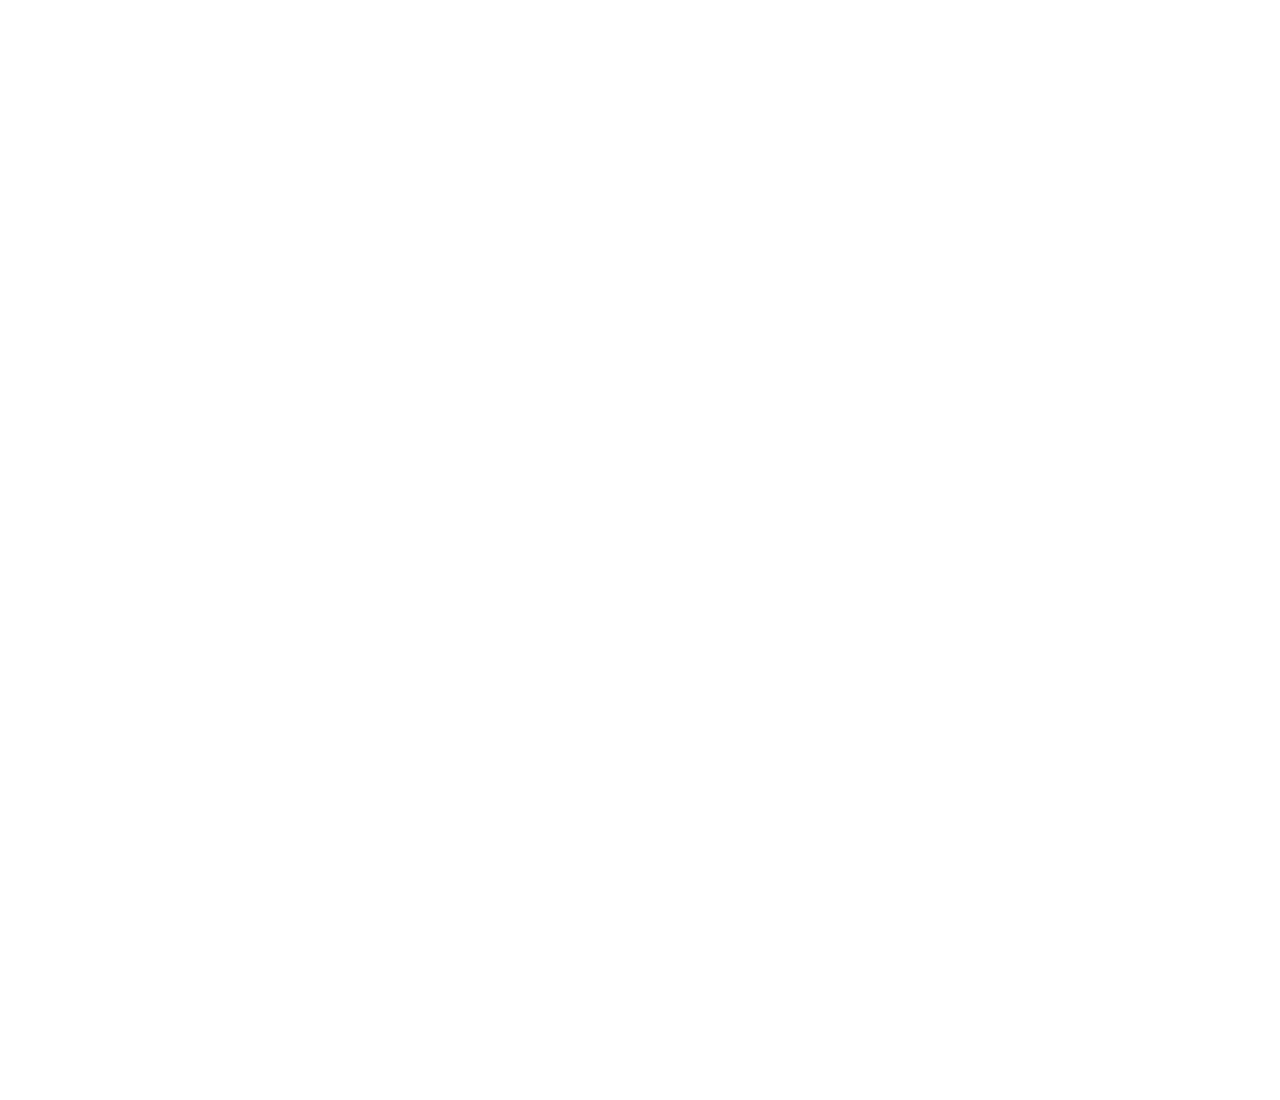
<file: resources/views/site/other/fullPage.js-master/examples/callbacks-v3.html>
<!DOCTYPE html>
<html xmlns="http://www.w3.org/1999/xhtml">

<head>
    <meta http-equiv="Content-Type" content="text/html; charset=utf-8" />
    <title>Callback functions version 3 - fullPage.js</title>
    <meta name="author" content="Alvaro Trigo Lopez" />
    <meta name="description" content="fullPage callback function." />
    <meta name="keywords"  content="fullpage,jquery,demo,callback,function,event" />
    <meta name="Resource-type" content="Document" />


    <link rel="stylesheet" type="text/css" href="../dist/fullpage.css" />
    <link rel="stylesheet" type="text/css" href="examples.css" />

    <!--[if IE]>
        <script type="text/javascript">
             var console = { log: function() {} };
        </script>
    <![endif]-->
    <style>
    #callbacksDiv p{
      font-size:1.2em;
    }
    #callbacksDiv h4{
        font-size: 1.4em;
        font-weight: bold;
        color: white;
        text-decoration: underline;
    }

    </style>
</head>
<body>

<div style="position:fixed;top:50px;left:50px;color:white;z-index:999;" id="callbacksDiv"></div>


<ul id="menu">
    <li data-menuanchor="firstPage"><a href="#firstPage">First slide</a></li>
    <li data-menuanchor="secondPage"><a href="#secondPage">Second slide</a></li>
    <li data-menuanchor="3rdPage"><a href="#3rdPage">Third slide</a></li>
</ul>

<select id="demosMenu">
  <option selected>Choose Demo</option>
  <option id="jquery-adapter">jQuery adapter</option>
  <option id="active-slide">Active section and slide</option>
  <option id="auto-height">Auto height</option>
  <option id="autoplay-video-and-audio">Autoplay Video and Audio</option>
  <option id="backgrounds">Background images</option>
  <option id="backgrounds-fixed">Fixed fullscreen backgrounds</option>
  <option id="background-video">Background video</option>
  <option id="callbacks-v2-compatible">Callbacks version 2</option>
  <option id="callbacks-v3">Callbacks version 3</option>
  <option id="continuous-horizontal">Continuous horizontal</option>
  <option id="continuous-vertical">Continuous vertical</option>
  <option id="parallax">Parallax</option>
  <option id="css3">CSS3</option>
  <option id="drag-and-move">Drag And Move</option>
  <option id="easing">Easing</option>
  <option id="fading-effect">Fading Effect</option>
  <option id="fixed-headers">Fixed headers</option>
  <option id="gradient-backgrounds">Gradient backgrounds</option>
  <option id="interlocked-slides">Interlocked Slides</option>
  <option id="looping">Looping</option>
  <option id="methods">Methods</option>
  <option id="navigation-vertical">Vertical navigation dots</option>
  <option id="navigation-horizontal">Horizontal navigation dots</option>
  <option id="navigation-tooltips">Navigation tooltips</option>
  <option id="no-anchor">No anchor links</option>
  <option id="normal-scroll">Normal scrolling</option>
  <option id="normalScrollElements">Normal scroll elements</option>
  <option id="offset-sections">Offset sections</option>
  <option id="one-section">One single section</option>
  <option id="reset-sliders">Reset sliders</option>
  <option id="responsive-auto-height">Responsive Auto Height</option>
  <option id="responsive-height">Responsive Height</option>
  <option id="responsive-width">Responsive Width</option>
  <option id="responsive-slides">Responsive Slides</option>
  <option id="scrollBar">Scroll bar enabled</option>
  <option id="scroll-horizontally">Scroll horizontally</option>
  <option id="scrollOverflow">Scroll inside sections and slides</option>
  <option id="scrollOverflow-reset">ScrollOverflow Reset</option>
  <option id="lazy-load">Lazy load</option>
  <option id="scrolling-speed">Scrolling speed</option>
  <option id="trigger-animations">Trigger animations</option>
  <option id="vue-fullpage">Vue-fullpage component</option>
</select>

<div id="fullpage">
    <div class="section " id="section0">
        <h1>fullPage.js</h1>
        <p>Callbacks!</p>
        <img src="imgs/fullPage.png" alt="fullPage" />
    </div>
    <div class="section" id="section1">
        <div class="slide">
            <div class="intro">
                <h1>Feel free</h1>
                <p>All the callbacks you need to do whatever you need.</p>
                <p>Just what you would expect.</p>
            </div>
        </div>
        <div class="slide">
            <h1>Slide 2</h1>
        </div>
    </div>
    <div class="section" id="section2">
        <div class="intro">
            <h1>Ideal for animations</h1>
            <p>Total control over your website.</p>
        </div>
    </div>
</div>

<script type="text/javascript" src="../dist/fullpage.js"></script>
<script type="text/javascript" src="examples.js"></script>
<script type="text/javascript">
    var deleteLog = false;

    //adding the params info into the page
    function addToLog(callbackName, params){
        var callbackData = '<h4>' + callbackName + '</h4>';
        Object.keys(params).forEach(function(key){
            var content =  params[key];

            if(content !== null && typeof content === 'object'){
                content = JSON.stringify(content);
            }
            callbackData += '<p><b>' + key + '</b>: ' + content + '</p>';
        });
        callbackData += '<br />';

        document.getElementById('callbacksDiv').innerHTML += callbackData;
    }

    //fullpage initialisation
    var myFullpage = new fullpage('#fullpage', {
        sectionsColor: ['#1bbc9b', '#4BBFC3', '#7BAABE', 'whitesmoke', '#ccddff'],
        anchors: ['firstPage', 'secondPage', '3rdPage', '4thpage', 'lastPage'],
        menu: '#menu',
        onLeave: function(origin, destination, direction){
            var params = {
                origin: origin,
                destination:destination,
                direction: direction
            };

            //clearing the logging in the screen
            if(deleteLog){
                document.getElementById('callbacksDiv').innerHTML = '';
            }

            addToLog('onLeave', params);

            console.log("--- onLeave ---");
            console.log(params);
        },
        onSlideLeave: function(section, origin, destination, direction){
            var params = {
                section: section,
                origin: origin,
                destination: destination,
                direction: direction
            };

            //clearing the logging in the screen
            if(deleteLog){
                document.getElementById('callbacksDiv').innerHTML = '';
            }

            addToLog('onSlideLeave', params);

            console.log("--- onSlideLeave ---");
            console.log(params);
        },
        afterRender: function(){
            addToLog('afterRender', {});
            console.log("afterRender");
        },
        afterResize: function(width, height){
            addToLog('afterResize', {
                width: width,
                height: height
            });

            console.log("afterResize");
            console.log(params);
        },
        afterSlideLoad: function(section, origin, destination, direction){
            var params = {
                section: section,
                origin: origin,
                destination: destination,
                direction: direction
            };

            addToLog('afterSlideLoad', params);

            console.log("--- afterSlideLoad ---");
            console.log(params);
            console.log("----------------");

            deleteLog = true;
        },
        afterLoad: function(origin, destination, direction){
            var params = {
                origin: origin,
                destination: destination,
                direction: direction
            };
            addToLog('afterLoad', params);

            console.log("--- afterLoad ---");
            console.log(params);
            console.log('===============');

            deleteLog = true;
        }
    });
</script>

</body>
</html>
</file>
<file: resources/views/site/other/fullPage.js-master/dist/fullpage.css>
/*!
 * fullPage 3.0.4
 * https://github.com/alvarotrigo/fullPage.js
 *
 * @license GPLv3 for open source use only
 * or Fullpage Commercial License for commercial use
 * http://alvarotrigo.com/fullPage/pricing/
 *
 * Copyright (C) 2018 http://alvarotrigo.com/fullPage - A project by Alvaro Trigo
 */
html.fp-enabled,
.fp-enabled body {
    margin: 0;
    padding: 0;
    overflow:hidden;

    /*Avoid flicker on slides transitions for mobile phones #336 */
    -webkit-tap-highlight-color: rgba(0,0,0,0);
}
.fp-section {
    position: relative;
    -webkit-box-sizing: border-box; /* Safari<=5 Android<=3 */
    -moz-box-sizing: border-box; /* <=28 */
    box-sizing: border-box;
}
.fp-slide {
    float: left;
}
.fp-slide, .fp-slidesContainer {
    height: 100%;
    display: block;
}
.fp-slides {
    z-index:1;
    height: 100%;
    overflow: hidden;
    position: relative;
    -webkit-transition: all 0.3s ease-out; /* Safari<=6 Android<=4.3 */
    transition: all 0.3s ease-out;
}
.fp-section.fp-table, .fp-slide.fp-table {
    display: table;
    table-layout:fixed;
    width: 100%;
}
.fp-tableCell {
    display: table-cell;
    vertical-align: middle;
    width: 100%;
    height: 100%;
}
.fp-slidesContainer {
    float: left;
    position: relative;
}
.fp-controlArrow {
    -webkit-user-select: none; /* webkit (safari, chrome) browsers */
    -moz-user-select: none; /* mozilla browsers */
    -khtml-user-select: none; /* webkit (konqueror) browsers */
    -ms-user-select: none; /* IE10+ */
    position: absolute;
    z-index: 4;
    top: 50%;
    cursor: pointer;
    width: 0;
    height: 0;
    border-style: solid;
    margin-top: -38px;
    -webkit-transform: translate3d(0,0,0);
    -ms-transform: translate3d(0,0,0);
    transform: translate3d(0,0,0);
}
.fp-controlArrow.fp-prev {
    left: 15px;
    width: 0;
    border-width: 38.5px 34px 38.5px 0;
    border-color: transparent #fff transparent transparent;
}
.fp-controlArrow.fp-next {
    right: 15px;
    border-width: 38.5px 0 38.5px 34px;
    border-color: transparent transparent transparent #fff;
}
.fp-scrollable {
    overflow: hidden;
    position: relative;
}
.fp-scroller{
    overflow: hidden;
}
.iScrollIndicator{
    border: 0 !important;
}
.fp-notransition {
    -webkit-transition: none !important;
    transition: none !important;
}
#fp-nav {
    position: fixed;
    z-index: 100;
    margin-top: -32px;
    top: 50%;
    opacity: 1;
    -webkit-transform: translate3d(0,0,0);
}
#fp-nav.fp-right {
    right: 17px;
}
#fp-nav.fp-left {
    left: 17px;
}
.fp-slidesNav{
    position: absolute;
    z-index: 4;
    opacity: 1;
    -webkit-transform: translate3d(0,0,0);
    -ms-transform: translate3d(0,0,0);
    transform: translate3d(0,0,0);
    left: 0 !important;
    right: 0;
    margin: 0 auto !important;
}
.fp-slidesNav.fp-bottom {
    bottom: 17px;
}
.fp-slidesNav.fp-top {
    top: 17px;
}
#fp-nav ul,
.fp-slidesNav ul {
  margin: 0;
  padding: 0;
}
#fp-nav ul li,
.fp-slidesNav ul li {
    display: block;
    width: 14px;
    height: 13px;
    margin: 7px;
    position:relative;
}
.fp-slidesNav ul li {
    display: inline-block;
}
#fp-nav ul li a,
.fp-slidesNav ul li a {
    display: block;
    position: relative;
    z-index: 1;
    width: 100%;
    height: 100%;
    cursor: pointer;
    text-decoration: none;
}
#fp-nav ul li a.active span,
.fp-slidesNav ul li a.active span,
#fp-nav ul li:hover a.active span,
.fp-slidesNav ul li:hover a.active span{
    height: 12px;
    width: 12px;
    margin: -6px 0 0 -6px;
    border-radius: 100%;
 }
#fp-nav ul li a span,
.fp-slidesNav ul li a span {
    border-radius: 50%;
    position: absolute;
    z-index: 1;
    height: 4px;
    width: 4px;
    border: 0;
    background: #333;
    left: 50%;
    top: 50%;
    margin: -2px 0 0 -2px;
    -webkit-transition: all 0.1s ease-in-out;
    -moz-transition: all 0.1s ease-in-out;
    -o-transition: all 0.1s ease-in-out;
    transition: all 0.1s ease-in-out;
}
#fp-nav ul li:hover a span,
.fp-slidesNav ul li:hover a span{
    width: 10px;
    height: 10px;
    margin: -5px 0px 0px -5px;
}
#fp-nav ul li .fp-tooltip {
    position: absolute;
    top: -2px;
    color: #fff;
    font-size: 14px;
    font-family: arial, helvetica, sans-serif;
    white-space: nowrap;
    max-width: 220px;
    overflow: hidden;
    display: block;
    opacity: 0;
    width: 0;
    cursor: pointer;
}
#fp-nav ul li:hover .fp-tooltip,
#fp-nav.fp-show-active a.active + .fp-tooltip {
    -webkit-transition: opacity 0.2s ease-in;
    transition: opacity 0.2s ease-in;
    width: auto;
    opacity: 1;
}
#fp-nav ul li .fp-tooltip.fp-right {
    right: 20px;
}
#fp-nav ul li .fp-tooltip.fp-left {
    left: 20px;
}
.fp-auto-height.fp-section,
.fp-auto-height .fp-slide,
.fp-auto-height .fp-tableCell{
    height: auto !important;
}

.fp-responsive .fp-auto-height-responsive.fp-section,
.fp-responsive .fp-auto-height-responsive .fp-slide,
.fp-responsive .fp-auto-height-responsive .fp-tableCell {
    height: auto !important;
}

/*Only display content to screen readers*/
.fp-sr-only{
    position: absolute;
    width: 1px;
    height: 1px;
    padding: 0;
    overflow: hidden;
    clip: rect(0, 0, 0, 0);
    white-space: nowrap;
    border: 0;
}
</file>
<file: resources/views/site/other/fullPage.js-master/examples/examples.css>
@CHARSET "ISO-8859-1";
/* Reset CSS
 * --------------------------------------- */
body,div,dl,dt,dd,ul,ol,li,h1,h2,h3,h4,h5,h6,pre,
form,fieldset,input,textarea,p,blockquote,th,td {
    padding: 0;
    margin: 0;
}
a{
	text-decoration:none;
}
table {
    border-spacing: 0;
}
fieldset,img {
    border: 0;
}
address,caption,cite,code,dfn,em,strong,th,var {
    font-weight: normal;
    font-style: normal;
}
strong{
	font-weight: bold;
}
ol,ul {
    list-style: none;
    margin:0;
    padding:0;
}
caption,th {
    text-align: left;

}
h1,h2,h3,h4,h5,h6 {
    font-weight: normal;
    font-size: 100%;
    margin:0;
    padding:0;
    color:#444;
}
q:before,q:after {
    content:'';
}
abbr,acronym { border: 0;
}


/* Custom CSS
 * --------------------------------------- */
body{
	font-family: arial,helvetica;
	color: #333;
	color: rgba(0,0,0,0.5);
}
.wrap{
	margin-left: auto;
	margin-right: auto;
	width: 960px;
	position: relative;
}
h1{
	font-size: 6em;
}
p{
	font-size: 2em;
}
.intro p{
	width: 50%;
	margin: 0 auto;
	font-size: 1.5em;
}
.section{
	text-align:center;
}
#menu li {
	display:inline-block;
	margin: 10px;
	color: #000;
	background:#fff;
	background: rgba(255,255,255, 0.5);
	-webkit-border-radius: 10px;
            border-radius: 10px;
}
#menu li.active{
	background:#666;
	background: rgba(0,0,0, 0.5);
	color: #fff;
}
#menu li a{
	text-decoration:none;
	color: #000;
}
#menu li.active a:hover{
	color: #000;
}
#menu li:hover{
	background: rgba(255,255,255, 0.8);
}
#menu li a,
#menu li.active a{
	padding: 9px 18px;
	display:block;
}
#menu li.active a{
	color: #fff;
}
#menu{
	position:fixed;
	top:0;
	left:0;
	height: 40px;
	z-index: 70;
	width: 100%;
	padding: 0;
	margin:0;
}
.twitter-share-button{
	position: fixed;
	z-index: 99;
	right: 149px;
	top: 9px;
}
#download{
	margin: 10px 0 0 0;
	padding: 15px 10px;
	color: #fff;
	text-shadow: 0 -1px 0 rgba(0,0,0,0.25);
	background-color: #49afcd;
	background-image: -moz-linear-gradient(top, #5bc0de, #2f96b4);
	background-image: -ms-linear-gradient(top, #5bc0de, #2f96b4);
	background-image: -webkit-gradient(linear,0 0,0 100%,from( #5bc0de),to( #2f96b4));
	background-image: -webkit-linear-gradient(top, #5bc0de, #2f96b4);
	background-image: -o-linear-gradient(top, #5bc0de, #2f96b4);
	background-image: linear-gradient(top, #5bc0de, #2f96b4);
	background-repeat: repeat-x;
	filter: progid:DXImageTransform.Microsoft.gradient(startColorstr='#5bc0de', endColorstr='#2f96b4', GradientType=0);
	border-color: #2f96b4 #2f96b4 #1f6377;
	border-color: rgba(0,0,0,.1) rgba(0,0,0,.1) rgba(0,0,0,.25);
	filter: progid:DXImageTransform.Microsoft.gradient(enabled=false);

	-webkit-border-radius: 6px;
	-moz-border-radius: 6px;
	border-radius: 6px;
	vertical-align: middle;
	cursor: pointer;
	display: inline-block;
	-webkit-box-shadow: inset 0 1px 0 rgba(255,255,255,0.2),0 1px 2px rgba(0,0,0,0.05);
	-moz-box-shadow: inset 0 1px 0 rgba(255,255,255,0.2),0 1px 2px rgba(0,0,0,0.05);
	box-shadow: inset 0 1px 0 rgba(255,255,255,0.2),0 1px 2px rgba(0,0,0,0.05);
}
#download a{
	text-decoration:none;
	color:#fff;
}
#download:hover{
	text-shadow: 0 -1px 0 rgba(0,0,0,.25);
	background-color: #2F96B4;
	background-position: 0 -15px;
	-webkit-transition: background-position .1s linear;
	-moz-transition: background-position .1s linear;
	-ms-transition: background-position .1s linear;
	-o-transition: background-position .1s linear;
	transition: background-position .1s linear;
}
#infoMenu{
	height: 20px;
	color: #f2f2f2;
	position:fixed;
	z-index:70;
	bottom:0;
	width:100%;
	text-align:right;
	font-size:0.9em;
	padding:8px 0 8px 0;
}
#infoMenu ul{
	padding: 0 40px;
}
#infoMenu li a{
	display: block;
	margin: 0 22px 0 0;
	color: #333;
}
#infoMenu li a:hover{
	text-decoration:underline;
}
#infoMenu li{
	display:inline-block;
	position:relative;
}
#examplesList{
	display:none;
	background: #282828;
	-webkit-border-radius: 6px;
	-moz-border-radius: 6px;
	border-radius: 6px;
	padding: 20px;
	float: left;
	position: absolute;
	bottom: 29px;
	right: 0;
	width:638px;
	text-align:left;
}
#examplesList ul{
	padding:0;
}
#examplesList ul li{
	display:block;
	margin: 5px 0;
}
#examplesList ul li a{
	color: #BDBDBD;
	margin:0;
}
#examplesList ul li a:hover{
	color: #f2f2f2;
}
#examplesList .column{
	float: left;
	margin: 0 20px 0 0;
}
#examplesList h3{
	color: #f2f2f2;
	font-size: 1.2em;
	margin: 0 0 15px 0;
	border-bottom: 1px solid rgba(0, 0, 0, 0.4);
	-webkit-box-shadow: 0 1px 0 rgba(255, 255, 255, 0.1);
	-moz-box-shadow: 0 1px 0 rgba(255,255,255,0.1);
	box-shadow: 0 1px 0 rgba(255, 255, 255, 0.1);
	padding: 0 0 5px 0;
}



/* Demos Menu
 * --------------------------------------- */
 #demosMenu{
	position:fixed;
	bottom: 10px;
	right:10px;
	z-index: 999;
 }
</file>
